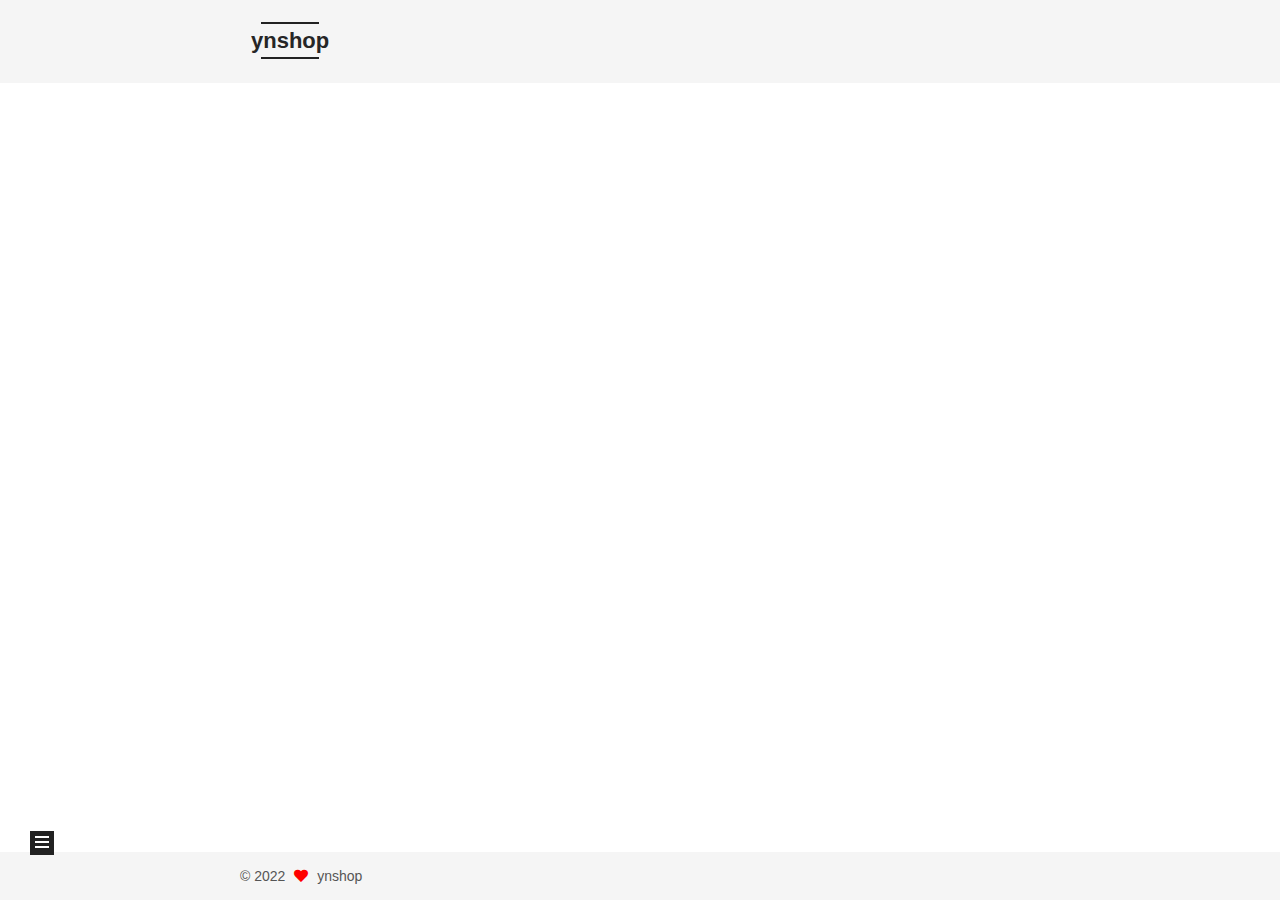
<file: index.html>
<!DOCTYPE html>
<html lang="zh-CN">
<head>
  <meta charset="UTF-8">
<meta name="viewport" content="width=device-width, initial-scale=1, maximum-scale=2">
<meta name="theme-color" content="#222">
<meta name="generator" content="Hexo 6.2.0">
  <link rel="apple-touch-icon" sizes="180x180" href="/images/apple-touch-icon-next.png">
  <link rel="icon" type="image/png" sizes="32x32" href="/images/favicon-32x32-next.png">
  <link rel="icon" type="image/png" sizes="16x16" href="/images/favicon-16x16-next.png">
  <link rel="mask-icon" href="/images/logo.svg" color="#222">

<link rel="stylesheet" href="/css/main.css">


<link rel="stylesheet" href="/lib/font-awesome/css/all.min.css">

<script id="hexo-configurations">
    var NexT = window.NexT || {};
    var CONFIG = {"hostname":"ynshop.github.io","root":"/","scheme":"Mist","version":"7.8.0","exturl":false,"sidebar":{"position":"left","display":"post","padding":18,"offset":12,"onmobile":false},"copycode":{"enable":false,"show_result":false,"style":null},"back2top":{"enable":true,"sidebar":false,"scrollpercent":false},"bookmark":{"enable":false,"color":"#222","save":"auto"},"fancybox":false,"mediumzoom":false,"lazyload":false,"pangu":false,"comments":{"style":"tabs","active":null,"storage":true,"lazyload":false,"nav":null},"algolia":{"hits":{"per_page":10},"labels":{"input_placeholder":"Search for Posts","hits_empty":"We didn't find any results for the search: ${query}","hits_stats":"${hits} results found in ${time} ms"}},"localsearch":{"enable":true,"trigger":"auto","top_n_per_article":1,"unescape":false,"preload":false},"motion":{"enable":true,"async":false,"transition":{"post_block":"fadeIn","post_header":"slideDownIn","post_body":"slideDownIn","coll_header":"slideLeftIn","sidebar":"slideUpIn"}},"path":"search.xml"};
  </script>

  <meta property="og:type" content="website">
<meta property="og:title" content="ynshop">
<meta property="og:url" content="http://ynshop.github.io/index.html">
<meta property="og:site_name" content="ynshop">
<meta property="og:locale" content="zh_CN">
<meta property="article:author" content="ynshop">
<meta name="twitter:card" content="summary">

<link rel="canonical" href="http://ynshop.github.io/">


<script id="page-configurations">
  // https://hexo.io/docs/variables.html
  CONFIG.page = {
    sidebar: "",
    isHome : true,
    isPost : false,
    lang   : 'zh-CN'
  };
</script>

  <title>ynshop</title>
  






  <noscript>
  <style>
  .use-motion .brand,
  .use-motion .menu-item,
  .sidebar-inner,
  .use-motion .post-block,
  .use-motion .pagination,
  .use-motion .comments,
  .use-motion .post-header,
  .use-motion .post-body,
  .use-motion .collection-header { opacity: initial; }

  .use-motion .site-title,
  .use-motion .site-subtitle {
    opacity: initial;
    top: initial;
  }

  .use-motion .logo-line-before i { left: initial; }
  .use-motion .logo-line-after i { right: initial; }
  </style>
</noscript>

</head>

<body itemscope itemtype="http://schema.org/WebPage">
  <div class="container use-motion">
    <div class="headband"></div>

    <header class="header" itemscope itemtype="http://schema.org/WPHeader">
      <div class="header-inner"><div class="site-brand-container">
  <div class="site-nav-toggle">
    <div class="toggle" aria-label="切换导航栏">
      <span class="toggle-line toggle-line-first"></span>
      <span class="toggle-line toggle-line-middle"></span>
      <span class="toggle-line toggle-line-last"></span>
    </div>
  </div>

  <div class="site-meta">

    <a href="/" class="brand" rel="start">
      <span class="logo-line-before"><i></i></span>
      <h1 class="site-title">ynshop</h1>
      <span class="logo-line-after"><i></i></span>
    </a>
  </div>

  <div class="site-nav-right">
    <div class="toggle popup-trigger">
        <i class="fa fa-search fa-fw fa-lg"></i>
    </div>
  </div>
</div>




<nav class="site-nav">
  <ul id="menu" class="main-menu menu">
        <li class="menu-item menu-item-home">

    <a href="/" rel="section"><i class="fa fa-home fa-fw"></i>主页</a>

  </li>
        <li class="menu-item menu-item-about">

    <a href="/about/" rel="section"><i class="fa fa-user fa-fw"></i>关于</a>

  </li>
        <li class="menu-item menu-item-tags">

    <a href="/tags/" rel="section"><i class="fa fa-tags fa-fw"></i>标签<span class="badge">1</span></a>

  </li>
        <li class="menu-item menu-item-archives">

    <a href="/archives/" rel="section"><i class="fa fa-archive fa-fw"></i>归档<span class="badge">1</span></a>

  </li>
      <li class="menu-item menu-item-search">
        <a role="button" class="popup-trigger"><i class="fa fa-search fa-fw"></i>搜索
        </a>
      </li>
  </ul>
</nav>



  <div class="search-pop-overlay">
    <div class="popup search-popup">
        <div class="search-header">
  <span class="search-icon">
    <i class="fa fa-search"></i>
  </span>
  <div class="search-input-container">
    <input autocomplete="off" autocapitalize="off"
           placeholder="搜索..." spellcheck="false"
           type="search" class="search-input">
  </div>
  <span class="popup-btn-close">
    <i class="fa fa-times-circle"></i>
  </span>
</div>
<div id="search-result">
  <div id="no-result">
    <i class="fa fa-spinner fa-pulse fa-5x fa-fw"></i>
  </div>
</div>

    </div>
  </div>

</div>
    </header>

    
  <div class="back-to-top">
    <i class="fa fa-arrow-up"></i>
    <span>0%</span>
  </div>


    <main class="main">
      <div class="main-inner">
        <div class="content-wrap">
          

          <div class="content index posts-expand">
            
      
  
  
  <article itemscope itemtype="http://schema.org/Article" class="post-block" lang="zh-CN">
    <link itemprop="mainEntityOfPage" href="http://ynshop.github.io/2022/08/09/test/">

    <span hidden itemprop="author" itemscope itemtype="http://schema.org/Person">
      <meta itemprop="image" content="/images/avatar.gif">
      <meta itemprop="name" content="ynshop">
      <meta itemprop="description" content="">
    </span>

    <span hidden itemprop="publisher" itemscope itemtype="http://schema.org/Organization">
      <meta itemprop="name" content="ynshop">
    </span>
      <header class="post-header">
        <h2 class="post-title" itemprop="name headline">
          
            <a href="/2022/08/09/test/" class="post-title-link" itemprop="url">test</a>
        </h2>

        <div class="post-meta">
            <span class="post-meta-item">
              <span class="post-meta-item-icon">
                <i class="far fa-calendar"></i>
              </span>
              <span class="post-meta-item-text">发表于</span>
              

              <time title="创建时间：2022-08-09 19:28:04 / 修改时间：19:28:23" itemprop="dateCreated datePublished" datetime="2022-08-09T19:28:04+08:00">2022-08-09</time>
            </span>

          

        </div>
      </header>

    
    
    
    <div class="post-body" itemprop="articleBody">

      
          <p>test</p>

      
    </div>

    
    
    
      <footer class="post-footer">
        <div class="post-eof"></div>
      </footer>
  </article>
  
  
  


  



          </div>
          

<script>
  window.addEventListener('tabs:register', () => {
    let { activeClass } = CONFIG.comments;
    if (CONFIG.comments.storage) {
      activeClass = localStorage.getItem('comments_active') || activeClass;
    }
    if (activeClass) {
      let activeTab = document.querySelector(`a[href="#comment-${activeClass}"]`);
      if (activeTab) {
        activeTab.click();
      }
    }
  });
  if (CONFIG.comments.storage) {
    window.addEventListener('tabs:click', event => {
      if (!event.target.matches('.tabs-comment .tab-content .tab-pane')) return;
      let commentClass = event.target.classList[1];
      localStorage.setItem('comments_active', commentClass);
    });
  }
</script>

        </div>
          
  
  <div class="toggle sidebar-toggle">
    <span class="toggle-line toggle-line-first"></span>
    <span class="toggle-line toggle-line-middle"></span>
    <span class="toggle-line toggle-line-last"></span>
  </div>

  <aside class="sidebar">
    <div class="sidebar-inner">

      <ul class="sidebar-nav motion-element">
        <li class="sidebar-nav-toc">
          文章目录
        </li>
        <li class="sidebar-nav-overview">
          站点概览
        </li>
      </ul>

      <!--noindex-->
      <div class="post-toc-wrap sidebar-panel">
      </div>
      <!--/noindex-->

      <div class="site-overview-wrap sidebar-panel">
        <div class="site-author motion-element" itemprop="author" itemscope itemtype="http://schema.org/Person">
  <p class="site-author-name" itemprop="name">ynshop</p>
  <div class="site-description" itemprop="description"></div>
</div>
<div class="site-state-wrap motion-element">
  <nav class="site-state">
      <div class="site-state-item site-state-posts">
          <a href="/archives/">
        
          <span class="site-state-item-count">1</span>
          <span class="site-state-item-name">日志</span>
        </a>
      </div>
      <div class="site-state-item site-state-tags">
            <a href="/tags/">
          
        <span class="site-state-item-count">1</span>
        <span class="site-state-item-name">标签</span></a>
      </div>
  </nav>
</div>



      </div>

    </div>
  </aside>
  <div id="sidebar-dimmer"></div>


      </div>
    </main>

    <footer class="footer">
      <div class="footer-inner">
        

        

<div class="copyright">
  
  &copy; 
  <span itemprop="copyrightYear">2022</span>
  <span class="with-love">
    <i class="fa fa-heart"></i>
  </span>
  <span class="author" itemprop="copyrightHolder">ynshop</span>
</div>

        








      </div>
    </footer>
  </div>

  
  <script src="/lib/anime.min.js"></script>
  <script src="/lib/velocity/velocity.min.js"></script>
  <script src="/lib/velocity/velocity.ui.min.js"></script>

<script src="/js/utils.js"></script>

<script src="/js/motion.js"></script>


<script src="/js/schemes/muse.js"></script>


<script src="/js/next-boot.js"></script>




  




  
<script src="/js/local-search.js"></script>













  

  

</body>
</html>
</file>
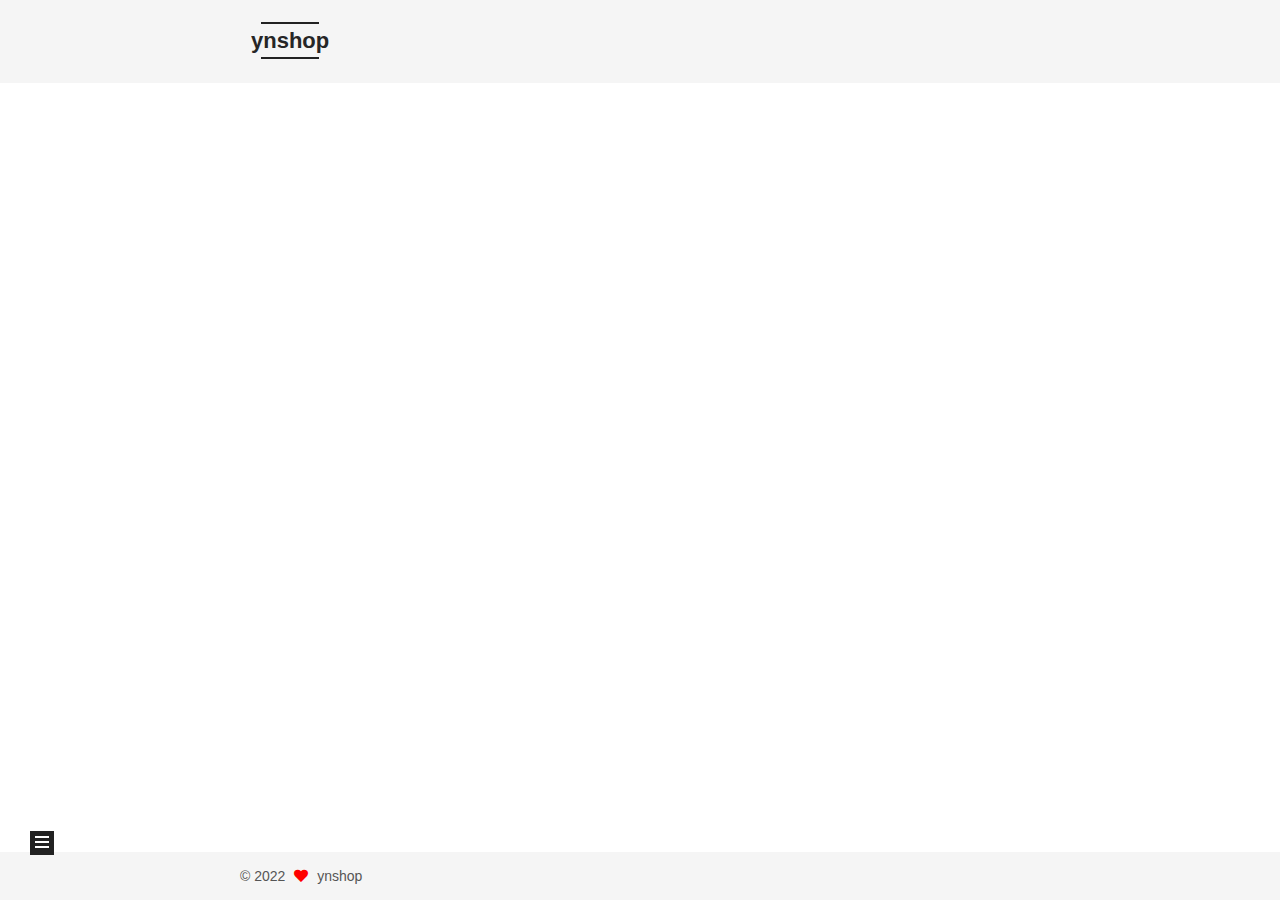
<file: about/index.html>
<!DOCTYPE html>
<html lang="zh-CN">
<head>
  <meta charset="UTF-8">
<meta name="viewport" content="width=device-width, initial-scale=1, maximum-scale=2">
<meta name="theme-color" content="#222">
<meta name="generator" content="Hexo 6.2.0">
  <link rel="apple-touch-icon" sizes="180x180" href="/images/apple-touch-icon-next.png">
  <link rel="icon" type="image/png" sizes="32x32" href="/images/favicon-32x32-next.png">
  <link rel="icon" type="image/png" sizes="16x16" href="/images/favicon-16x16-next.png">
  <link rel="mask-icon" href="/images/logo.svg" color="#222">

<link rel="stylesheet" href="/css/main.css">


<link rel="stylesheet" href="/lib/font-awesome/css/all.min.css">

<script id="hexo-configurations">
    var NexT = window.NexT || {};
    var CONFIG = {"hostname":"ynshop.github.io","root":"/","scheme":"Mist","version":"7.8.0","exturl":false,"sidebar":{"position":"left","display":"post","padding":18,"offset":12,"onmobile":false},"copycode":{"enable":false,"show_result":false,"style":null},"back2top":{"enable":true,"sidebar":false,"scrollpercent":false},"bookmark":{"enable":false,"color":"#222","save":"auto"},"fancybox":false,"mediumzoom":false,"lazyload":false,"pangu":false,"comments":{"style":"tabs","active":null,"storage":true,"lazyload":false,"nav":null},"algolia":{"hits":{"per_page":10},"labels":{"input_placeholder":"Search for Posts","hits_empty":"We didn't find any results for the search: ${query}","hits_stats":"${hits} results found in ${time} ms"}},"localsearch":{"enable":true,"trigger":"auto","top_n_per_article":1,"unescape":false,"preload":false},"motion":{"enable":true,"async":false,"transition":{"post_block":"fadeIn","post_header":"slideDownIn","post_body":"slideDownIn","coll_header":"slideLeftIn","sidebar":"slideUpIn"}},"path":"search.xml"};
  </script>

  <meta property="og:type" content="website">
<meta property="og:title" content="about">
<meta property="og:url" content="http://ynshop.github.io/about/index.html">
<meta property="og:site_name" content="ynshop">
<meta property="og:locale" content="zh_CN">
<meta property="article:published_time" content="2022-08-09T03:03:26.000Z">
<meta property="article:modified_time" content="2022-08-09T03:03:26.508Z">
<meta property="article:author" content="ynshop">
<meta name="twitter:card" content="summary">

<link rel="canonical" href="http://ynshop.github.io/about/">


<script id="page-configurations">
  // https://hexo.io/docs/variables.html
  CONFIG.page = {
    sidebar: "",
    isHome : false,
    isPost : false,
    lang   : 'zh-CN'
  };
</script>

  <title>about | ynshop
</title>
  






  <noscript>
  <style>
  .use-motion .brand,
  .use-motion .menu-item,
  .sidebar-inner,
  .use-motion .post-block,
  .use-motion .pagination,
  .use-motion .comments,
  .use-motion .post-header,
  .use-motion .post-body,
  .use-motion .collection-header { opacity: initial; }

  .use-motion .site-title,
  .use-motion .site-subtitle {
    opacity: initial;
    top: initial;
  }

  .use-motion .logo-line-before i { left: initial; }
  .use-motion .logo-line-after i { right: initial; }
  </style>
</noscript>

</head>

<body itemscope itemtype="http://schema.org/WebPage">
  <div class="container use-motion">
    <div class="headband"></div>

    <header class="header" itemscope itemtype="http://schema.org/WPHeader">
      <div class="header-inner"><div class="site-brand-container">
  <div class="site-nav-toggle">
    <div class="toggle" aria-label="切换导航栏">
      <span class="toggle-line toggle-line-first"></span>
      <span class="toggle-line toggle-line-middle"></span>
      <span class="toggle-line toggle-line-last"></span>
    </div>
  </div>

  <div class="site-meta">

    <a href="/" class="brand" rel="start">
      <span class="logo-line-before"><i></i></span>
      <h1 class="site-title">ynshop</h1>
      <span class="logo-line-after"><i></i></span>
    </a>
  </div>

  <div class="site-nav-right">
    <div class="toggle popup-trigger">
        <i class="fa fa-search fa-fw fa-lg"></i>
    </div>
  </div>
</div>




<nav class="site-nav">
  <ul id="menu" class="main-menu menu">
        <li class="menu-item menu-item-home">

    <a href="/" rel="section"><i class="fa fa-home fa-fw"></i>主页</a>

  </li>
        <li class="menu-item menu-item-about">

    <a href="/about/" rel="section"><i class="fa fa-user fa-fw"></i>关于</a>

  </li>
        <li class="menu-item menu-item-tags">

    <a href="/tags/" rel="section"><i class="fa fa-tags fa-fw"></i>标签<span class="badge">1</span></a>

  </li>
        <li class="menu-item menu-item-archives">

    <a href="/archives/" rel="section"><i class="fa fa-archive fa-fw"></i>归档<span class="badge">1</span></a>

  </li>
      <li class="menu-item menu-item-search">
        <a role="button" class="popup-trigger"><i class="fa fa-search fa-fw"></i>搜索
        </a>
      </li>
  </ul>
</nav>



  <div class="search-pop-overlay">
    <div class="popup search-popup">
        <div class="search-header">
  <span class="search-icon">
    <i class="fa fa-search"></i>
  </span>
  <div class="search-input-container">
    <input autocomplete="off" autocapitalize="off"
           placeholder="搜索..." spellcheck="false"
           type="search" class="search-input">
  </div>
  <span class="popup-btn-close">
    <i class="fa fa-times-circle"></i>
  </span>
</div>
<div id="search-result">
  <div id="no-result">
    <i class="fa fa-spinner fa-pulse fa-5x fa-fw"></i>
  </div>
</div>

    </div>
  </div>

</div>
    </header>

    
  <div class="back-to-top">
    <i class="fa fa-arrow-up"></i>
    <span>0%</span>
  </div>


    <main class="main">
      <div class="main-inner">
        <div class="content-wrap">
          
  
  

          <div class="content page posts-expand">
            

    
    
    
    <div class="post-block" lang="zh-CN">
      <header class="post-header">

<h1 class="post-title" itemprop="name headline">about
</h1>

<div class="post-meta">
  

</div>

</header>

      
      
      
      <div class="post-body">
          
      </div>
      
      
      
    </div>
    

    
    
    


          </div>
          

<script>
  window.addEventListener('tabs:register', () => {
    let { activeClass } = CONFIG.comments;
    if (CONFIG.comments.storage) {
      activeClass = localStorage.getItem('comments_active') || activeClass;
    }
    if (activeClass) {
      let activeTab = document.querySelector(`a[href="#comment-${activeClass}"]`);
      if (activeTab) {
        activeTab.click();
      }
    }
  });
  if (CONFIG.comments.storage) {
    window.addEventListener('tabs:click', event => {
      if (!event.target.matches('.tabs-comment .tab-content .tab-pane')) return;
      let commentClass = event.target.classList[1];
      localStorage.setItem('comments_active', commentClass);
    });
  }
</script>

        </div>
          
  
  <div class="toggle sidebar-toggle">
    <span class="toggle-line toggle-line-first"></span>
    <span class="toggle-line toggle-line-middle"></span>
    <span class="toggle-line toggle-line-last"></span>
  </div>

  <aside class="sidebar">
    <div class="sidebar-inner">

      <ul class="sidebar-nav motion-element">
        <li class="sidebar-nav-toc">
          文章目录
        </li>
        <li class="sidebar-nav-overview">
          站点概览
        </li>
      </ul>

      <!--noindex-->
      <div class="post-toc-wrap sidebar-panel">
      </div>
      <!--/noindex-->

      <div class="site-overview-wrap sidebar-panel">
        <div class="site-author motion-element" itemprop="author" itemscope itemtype="http://schema.org/Person">
  <p class="site-author-name" itemprop="name">ynshop</p>
  <div class="site-description" itemprop="description"></div>
</div>
<div class="site-state-wrap motion-element">
  <nav class="site-state">
      <div class="site-state-item site-state-posts">
          <a href="/archives/">
        
          <span class="site-state-item-count">1</span>
          <span class="site-state-item-name">日志</span>
        </a>
      </div>
      <div class="site-state-item site-state-tags">
            <a href="/tags/">
          
        <span class="site-state-item-count">1</span>
        <span class="site-state-item-name">标签</span></a>
      </div>
  </nav>
</div>



      </div>

    </div>
  </aside>
  <div id="sidebar-dimmer"></div>


      </div>
    </main>

    <footer class="footer">
      <div class="footer-inner">
        

        

<div class="copyright">
  
  &copy; 
  <span itemprop="copyrightYear">2022</span>
  <span class="with-love">
    <i class="fa fa-heart"></i>
  </span>
  <span class="author" itemprop="copyrightHolder">ynshop</span>
</div>

        








      </div>
    </footer>
  </div>

  
  <script src="/lib/anime.min.js"></script>
  <script src="/lib/velocity/velocity.min.js"></script>
  <script src="/lib/velocity/velocity.ui.min.js"></script>

<script src="/js/utils.js"></script>

<script src="/js/motion.js"></script>


<script src="/js/schemes/muse.js"></script>


<script src="/js/next-boot.js"></script>




  




  
<script src="/js/local-search.js"></script>













  

  

</body>
</html>
</file>
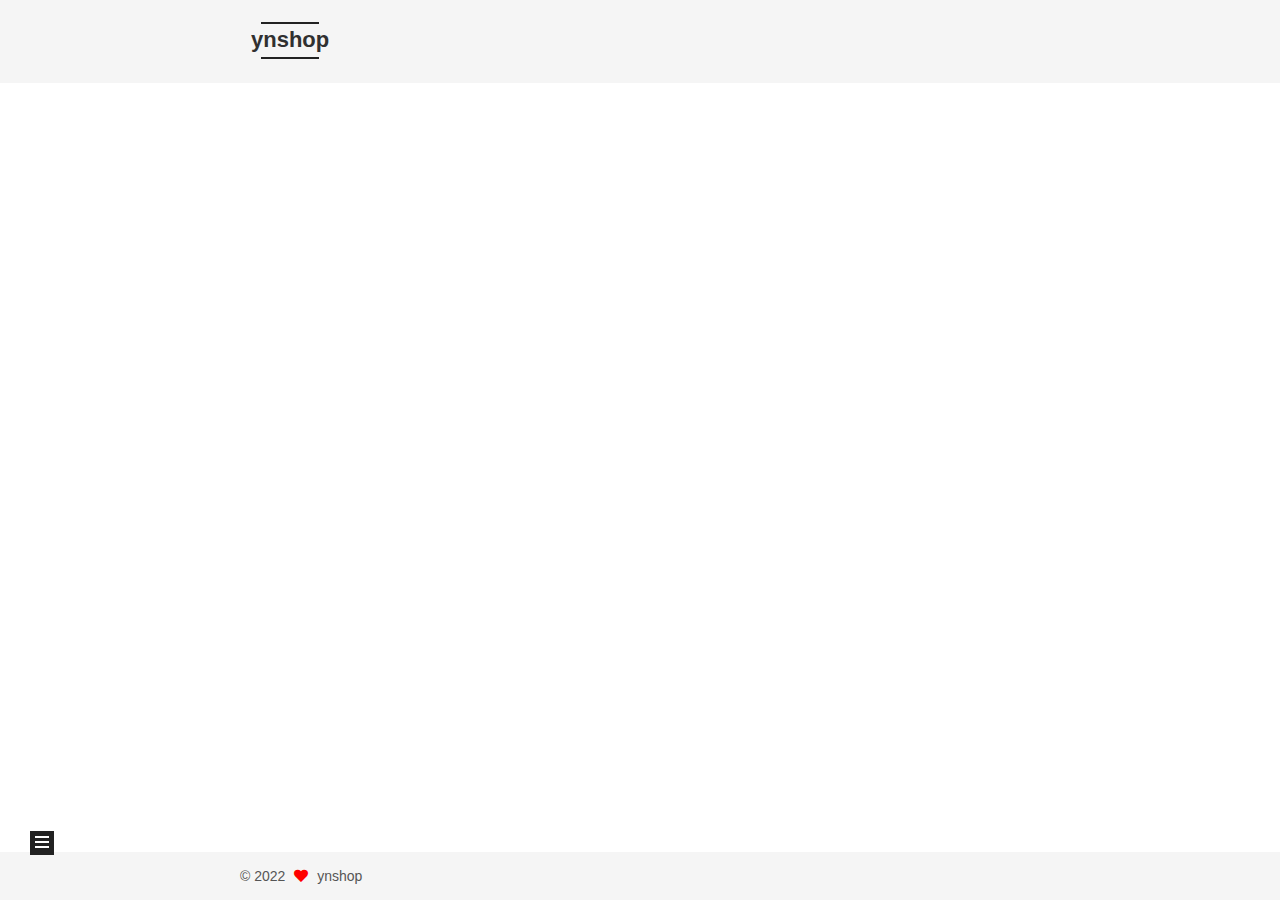
<file: archives/index.html>
<!DOCTYPE html>
<html lang="zh-CN">
<head>
  <meta charset="UTF-8">
<meta name="viewport" content="width=device-width, initial-scale=1, maximum-scale=2">
<meta name="theme-color" content="#222">
<meta name="generator" content="Hexo 6.2.0">
  <link rel="apple-touch-icon" sizes="180x180" href="/images/apple-touch-icon-next.png">
  <link rel="icon" type="image/png" sizes="32x32" href="/images/favicon-32x32-next.png">
  <link rel="icon" type="image/png" sizes="16x16" href="/images/favicon-16x16-next.png">
  <link rel="mask-icon" href="/images/logo.svg" color="#222">

<link rel="stylesheet" href="/css/main.css">


<link rel="stylesheet" href="/lib/font-awesome/css/all.min.css">

<script id="hexo-configurations">
    var NexT = window.NexT || {};
    var CONFIG = {"hostname":"ynshop.github.io","root":"/","scheme":"Mist","version":"7.8.0","exturl":false,"sidebar":{"position":"left","display":"post","padding":18,"offset":12,"onmobile":false},"copycode":{"enable":false,"show_result":false,"style":null},"back2top":{"enable":true,"sidebar":false,"scrollpercent":false},"bookmark":{"enable":false,"color":"#222","save":"auto"},"fancybox":false,"mediumzoom":false,"lazyload":false,"pangu":false,"comments":{"style":"tabs","active":null,"storage":true,"lazyload":false,"nav":null},"algolia":{"hits":{"per_page":10},"labels":{"input_placeholder":"Search for Posts","hits_empty":"We didn't find any results for the search: ${query}","hits_stats":"${hits} results found in ${time} ms"}},"localsearch":{"enable":true,"trigger":"auto","top_n_per_article":1,"unescape":false,"preload":false},"motion":{"enable":true,"async":false,"transition":{"post_block":"fadeIn","post_header":"slideDownIn","post_body":"slideDownIn","coll_header":"slideLeftIn","sidebar":"slideUpIn"}},"path":"search.xml"};
  </script>

  <meta property="og:type" content="website">
<meta property="og:title" content="ynshop">
<meta property="og:url" content="http://ynshop.github.io/archives/index.html">
<meta property="og:site_name" content="ynshop">
<meta property="og:locale" content="zh_CN">
<meta property="article:author" content="ynshop">
<meta name="twitter:card" content="summary">

<link rel="canonical" href="http://ynshop.github.io/archives/">


<script id="page-configurations">
  // https://hexo.io/docs/variables.html
  CONFIG.page = {
    sidebar: "",
    isHome : false,
    isPost : false,
    lang   : 'zh-CN'
  };
</script>

  <title>归档 | ynshop</title>
  






  <noscript>
  <style>
  .use-motion .brand,
  .use-motion .menu-item,
  .sidebar-inner,
  .use-motion .post-block,
  .use-motion .pagination,
  .use-motion .comments,
  .use-motion .post-header,
  .use-motion .post-body,
  .use-motion .collection-header { opacity: initial; }

  .use-motion .site-title,
  .use-motion .site-subtitle {
    opacity: initial;
    top: initial;
  }

  .use-motion .logo-line-before i { left: initial; }
  .use-motion .logo-line-after i { right: initial; }
  </style>
</noscript>

</head>

<body itemscope itemtype="http://schema.org/WebPage">
  <div class="container use-motion">
    <div class="headband"></div>

    <header class="header" itemscope itemtype="http://schema.org/WPHeader">
      <div class="header-inner"><div class="site-brand-container">
  <div class="site-nav-toggle">
    <div class="toggle" aria-label="切换导航栏">
      <span class="toggle-line toggle-line-first"></span>
      <span class="toggle-line toggle-line-middle"></span>
      <span class="toggle-line toggle-line-last"></span>
    </div>
  </div>

  <div class="site-meta">

    <a href="/" class="brand" rel="start">
      <span class="logo-line-before"><i></i></span>
      <h1 class="site-title">ynshop</h1>
      <span class="logo-line-after"><i></i></span>
    </a>
  </div>

  <div class="site-nav-right">
    <div class="toggle popup-trigger">
        <i class="fa fa-search fa-fw fa-lg"></i>
    </div>
  </div>
</div>




<nav class="site-nav">
  <ul id="menu" class="main-menu menu">
        <li class="menu-item menu-item-home">

    <a href="/" rel="section"><i class="fa fa-home fa-fw"></i>主页</a>

  </li>
        <li class="menu-item menu-item-about">

    <a href="/about/" rel="section"><i class="fa fa-user fa-fw"></i>关于</a>

  </li>
        <li class="menu-item menu-item-tags">

    <a href="/tags/" rel="section"><i class="fa fa-tags fa-fw"></i>标签<span class="badge">1</span></a>

  </li>
        <li class="menu-item menu-item-archives">

    <a href="/archives/" rel="section"><i class="fa fa-archive fa-fw"></i>归档<span class="badge">1</span></a>

  </li>
      <li class="menu-item menu-item-search">
        <a role="button" class="popup-trigger"><i class="fa fa-search fa-fw"></i>搜索
        </a>
      </li>
  </ul>
</nav>



  <div class="search-pop-overlay">
    <div class="popup search-popup">
        <div class="search-header">
  <span class="search-icon">
    <i class="fa fa-search"></i>
  </span>
  <div class="search-input-container">
    <input autocomplete="off" autocapitalize="off"
           placeholder="搜索..." spellcheck="false"
           type="search" class="search-input">
  </div>
  <span class="popup-btn-close">
    <i class="fa fa-times-circle"></i>
  </span>
</div>
<div id="search-result">
  <div id="no-result">
    <i class="fa fa-spinner fa-pulse fa-5x fa-fw"></i>
  </div>
</div>

    </div>
  </div>

</div>
    </header>

    
  <div class="back-to-top">
    <i class="fa fa-arrow-up"></i>
    <span>0%</span>
  </div>


    <main class="main">
      <div class="main-inner">
        <div class="content-wrap">
          

          <div class="content archive">
            

  
  
  
  <div class="post-block">
    <div class="posts-collapse">
      <div class="collection-title">
        <span class="collection-header">嗯..! 目前共计 1 篇日志。 继续努力。</span>
      </div>

      
    <div class="collection-year">
      <span class="collection-header">2022</span>
    </div>

  <article itemscope itemtype="http://schema.org/Article">
    <header class="post-header">

      <div class="post-meta">
        <time itemprop="dateCreated"
              datetime="2022-08-09T19:28:04+08:00"
              content="2022-08-09">
          08-09
        </time>
      </div>

      <div class="post-title">
          <a class="post-title-link" href="/2022/08/09/test/" itemprop="url">
            <span itemprop="name">test</span>
          </a>
      </div>

    </header>
  </article>


    </div>
  </div>
  
  
  

  



          </div>
          

<script>
  window.addEventListener('tabs:register', () => {
    let { activeClass } = CONFIG.comments;
    if (CONFIG.comments.storage) {
      activeClass = localStorage.getItem('comments_active') || activeClass;
    }
    if (activeClass) {
      let activeTab = document.querySelector(`a[href="#comment-${activeClass}"]`);
      if (activeTab) {
        activeTab.click();
      }
    }
  });
  if (CONFIG.comments.storage) {
    window.addEventListener('tabs:click', event => {
      if (!event.target.matches('.tabs-comment .tab-content .tab-pane')) return;
      let commentClass = event.target.classList[1];
      localStorage.setItem('comments_active', commentClass);
    });
  }
</script>

        </div>
          
  
  <div class="toggle sidebar-toggle">
    <span class="toggle-line toggle-line-first"></span>
    <span class="toggle-line toggle-line-middle"></span>
    <span class="toggle-line toggle-line-last"></span>
  </div>

  <aside class="sidebar">
    <div class="sidebar-inner">

      <ul class="sidebar-nav motion-element">
        <li class="sidebar-nav-toc">
          文章目录
        </li>
        <li class="sidebar-nav-overview">
          站点概览
        </li>
      </ul>

      <!--noindex-->
      <div class="post-toc-wrap sidebar-panel">
      </div>
      <!--/noindex-->

      <div class="site-overview-wrap sidebar-panel">
        <div class="site-author motion-element" itemprop="author" itemscope itemtype="http://schema.org/Person">
  <p class="site-author-name" itemprop="name">ynshop</p>
  <div class="site-description" itemprop="description"></div>
</div>
<div class="site-state-wrap motion-element">
  <nav class="site-state">
      <div class="site-state-item site-state-posts">
          <a href="/archives/">
        
          <span class="site-state-item-count">1</span>
          <span class="site-state-item-name">日志</span>
        </a>
      </div>
      <div class="site-state-item site-state-tags">
            <a href="/tags/">
          
        <span class="site-state-item-count">1</span>
        <span class="site-state-item-name">标签</span></a>
      </div>
  </nav>
</div>



      </div>

    </div>
  </aside>
  <div id="sidebar-dimmer"></div>


      </div>
    </main>

    <footer class="footer">
      <div class="footer-inner">
        

        

<div class="copyright">
  
  &copy; 
  <span itemprop="copyrightYear">2022</span>
  <span class="with-love">
    <i class="fa fa-heart"></i>
  </span>
  <span class="author" itemprop="copyrightHolder">ynshop</span>
</div>

        








      </div>
    </footer>
  </div>

  
  <script src="/lib/anime.min.js"></script>
  <script src="/lib/velocity/velocity.min.js"></script>
  <script src="/lib/velocity/velocity.ui.min.js"></script>

<script src="/js/utils.js"></script>

<script src="/js/motion.js"></script>


<script src="/js/schemes/muse.js"></script>


<script src="/js/next-boot.js"></script>




  




  
<script src="/js/local-search.js"></script>













  

  

</body>
</html>
</file>
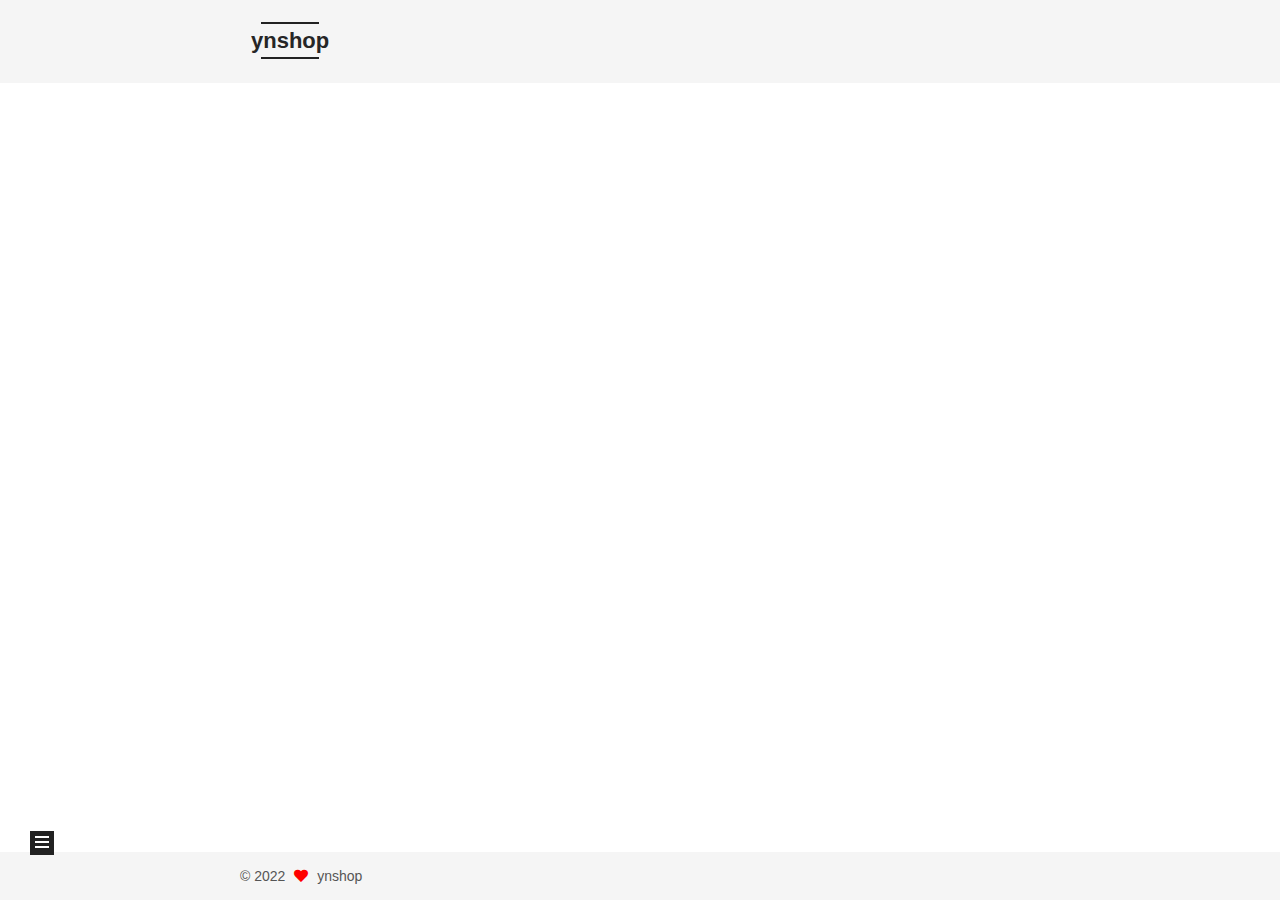
<file: tags/index.html>
<!DOCTYPE html>
<html lang="zh-CN">
<head>
  <meta charset="UTF-8">
<meta name="viewport" content="width=device-width, initial-scale=1, maximum-scale=2">
<meta name="theme-color" content="#222">
<meta name="generator" content="Hexo 6.2.0">
  <link rel="apple-touch-icon" sizes="180x180" href="/images/apple-touch-icon-next.png">
  <link rel="icon" type="image/png" sizes="32x32" href="/images/favicon-32x32-next.png">
  <link rel="icon" type="image/png" sizes="16x16" href="/images/favicon-16x16-next.png">
  <link rel="mask-icon" href="/images/logo.svg" color="#222">

<link rel="stylesheet" href="/css/main.css">


<link rel="stylesheet" href="/lib/font-awesome/css/all.min.css">

<script id="hexo-configurations">
    var NexT = window.NexT || {};
    var CONFIG = {"hostname":"ynshop.github.io","root":"/","scheme":"Mist","version":"7.8.0","exturl":false,"sidebar":{"position":"left","display":"post","padding":18,"offset":12,"onmobile":false},"copycode":{"enable":false,"show_result":false,"style":null},"back2top":{"enable":true,"sidebar":false,"scrollpercent":false},"bookmark":{"enable":false,"color":"#222","save":"auto"},"fancybox":false,"mediumzoom":false,"lazyload":false,"pangu":false,"comments":{"style":"tabs","active":null,"storage":true,"lazyload":false,"nav":null},"algolia":{"hits":{"per_page":10},"labels":{"input_placeholder":"Search for Posts","hits_empty":"We didn't find any results for the search: ${query}","hits_stats":"${hits} results found in ${time} ms"}},"localsearch":{"enable":true,"trigger":"auto","top_n_per_article":1,"unescape":false,"preload":false},"motion":{"enable":true,"async":false,"transition":{"post_block":"fadeIn","post_header":"slideDownIn","post_body":"slideDownIn","coll_header":"slideLeftIn","sidebar":"slideUpIn"}},"path":"search.xml"};
  </script>

  <meta property="og:type" content="website">
<meta property="og:title" content="tags">
<meta property="og:url" content="http://ynshop.github.io/tags/index.html">
<meta property="og:site_name" content="ynshop">
<meta property="og:locale" content="zh_CN">
<meta property="article:published_time" content="2022-08-09T03:04:25.000Z">
<meta property="article:modified_time" content="2022-08-09T03:05:19.163Z">
<meta property="article:author" content="ynshop">
<meta name="twitter:card" content="summary">

<link rel="canonical" href="http://ynshop.github.io/tags/">


<script id="page-configurations">
  // https://hexo.io/docs/variables.html
  CONFIG.page = {
    sidebar: "",
    isHome : false,
    isPost : false,
    lang   : 'zh-CN'
  };
</script>

  <title>tags | ynshop
</title>
  






  <noscript>
  <style>
  .use-motion .brand,
  .use-motion .menu-item,
  .sidebar-inner,
  .use-motion .post-block,
  .use-motion .pagination,
  .use-motion .comments,
  .use-motion .post-header,
  .use-motion .post-body,
  .use-motion .collection-header { opacity: initial; }

  .use-motion .site-title,
  .use-motion .site-subtitle {
    opacity: initial;
    top: initial;
  }

  .use-motion .logo-line-before i { left: initial; }
  .use-motion .logo-line-after i { right: initial; }
  </style>
</noscript>

</head>

<body itemscope itemtype="http://schema.org/WebPage">
  <div class="container use-motion">
    <div class="headband"></div>

    <header class="header" itemscope itemtype="http://schema.org/WPHeader">
      <div class="header-inner"><div class="site-brand-container">
  <div class="site-nav-toggle">
    <div class="toggle" aria-label="切换导航栏">
      <span class="toggle-line toggle-line-first"></span>
      <span class="toggle-line toggle-line-middle"></span>
      <span class="toggle-line toggle-line-last"></span>
    </div>
  </div>

  <div class="site-meta">

    <a href="/" class="brand" rel="start">
      <span class="logo-line-before"><i></i></span>
      <h1 class="site-title">ynshop</h1>
      <span class="logo-line-after"><i></i></span>
    </a>
  </div>

  <div class="site-nav-right">
    <div class="toggle popup-trigger">
        <i class="fa fa-search fa-fw fa-lg"></i>
    </div>
  </div>
</div>




<nav class="site-nav">
  <ul id="menu" class="main-menu menu">
        <li class="menu-item menu-item-home">

    <a href="/" rel="section"><i class="fa fa-home fa-fw"></i>主页</a>

  </li>
        <li class="menu-item menu-item-about">

    <a href="/about/" rel="section"><i class="fa fa-user fa-fw"></i>关于</a>

  </li>
        <li class="menu-item menu-item-tags">

    <a href="/tags/" rel="section"><i class="fa fa-tags fa-fw"></i>标签<span class="badge">0</span></a>

  </li>
        <li class="menu-item menu-item-archives">

    <a href="/archives/" rel="section"><i class="fa fa-archive fa-fw"></i>归档<span class="badge">0</span></a>

  </li>
      <li class="menu-item menu-item-search">
        <a role="button" class="popup-trigger"><i class="fa fa-search fa-fw"></i>搜索
        </a>
      </li>
  </ul>
</nav>



  <div class="search-pop-overlay">
    <div class="popup search-popup">
        <div class="search-header">
  <span class="search-icon">
    <i class="fa fa-search"></i>
  </span>
  <div class="search-input-container">
    <input autocomplete="off" autocapitalize="off"
           placeholder="搜索..." spellcheck="false"
           type="search" class="search-input">
  </div>
  <span class="popup-btn-close">
    <i class="fa fa-times-circle"></i>
  </span>
</div>
<div id="search-result">
  <div id="no-result">
    <i class="fa fa-spinner fa-pulse fa-5x fa-fw"></i>
  </div>
</div>

    </div>
  </div>

</div>
    </header>

    
  <div class="back-to-top">
    <i class="fa fa-arrow-up"></i>
    <span>0%</span>
  </div>


    <main class="main">
      <div class="main-inner">
        <div class="content-wrap">
          
  
  

          <div class="content page posts-expand">
            

    
    
    
    <div class="post-block" lang="zh-CN">
      <header class="post-header">

<h1 class="post-title" itemprop="name headline">tags
</h1>

<div class="post-meta">
  

</div>

</header>

      
      
      
      <div class="post-body">
          <div class="tag-cloud">
            <div class="tag-cloud-title">
              暂无标签
            </div>
            <div class="tag-cloud-tags">
              
            </div>
          </div>
        
      </div>
      
      
      
    </div>
    

    
    
    


          </div>
          

<script>
  window.addEventListener('tabs:register', () => {
    let { activeClass } = CONFIG.comments;
    if (CONFIG.comments.storage) {
      activeClass = localStorage.getItem('comments_active') || activeClass;
    }
    if (activeClass) {
      let activeTab = document.querySelector(`a[href="#comment-${activeClass}"]`);
      if (activeTab) {
        activeTab.click();
      }
    }
  });
  if (CONFIG.comments.storage) {
    window.addEventListener('tabs:click', event => {
      if (!event.target.matches('.tabs-comment .tab-content .tab-pane')) return;
      let commentClass = event.target.classList[1];
      localStorage.setItem('comments_active', commentClass);
    });
  }
</script>

        </div>
          
  
  <div class="toggle sidebar-toggle">
    <span class="toggle-line toggle-line-first"></span>
    <span class="toggle-line toggle-line-middle"></span>
    <span class="toggle-line toggle-line-last"></span>
  </div>

  <aside class="sidebar">
    <div class="sidebar-inner">

      <ul class="sidebar-nav motion-element">
        <li class="sidebar-nav-toc">
          文章目录
        </li>
        <li class="sidebar-nav-overview">
          站点概览
        </li>
      </ul>

      <!--noindex-->
      <div class="post-toc-wrap sidebar-panel">
      </div>
      <!--/noindex-->

      <div class="site-overview-wrap sidebar-panel">
        <div class="site-author motion-element" itemprop="author" itemscope itemtype="http://schema.org/Person">
  <p class="site-author-name" itemprop="name">ynshop</p>
  <div class="site-description" itemprop="description"></div>
</div>
<div class="site-state-wrap motion-element">
  <nav class="site-state">
  </nav>
</div>



      </div>

    </div>
  </aside>
  <div id="sidebar-dimmer"></div>


      </div>
    </main>

    <footer class="footer">
      <div class="footer-inner">
        

        

<div class="copyright">
  
  &copy; 
  <span itemprop="copyrightYear">2022</span>
  <span class="with-love">
    <i class="fa fa-heart"></i>
  </span>
  <span class="author" itemprop="copyrightHolder">ynshop</span>
</div>

        








      </div>
    </footer>
  </div>

  
  <script src="/lib/anime.min.js"></script>
  <script src="/lib/velocity/velocity.min.js"></script>
  <script src="/lib/velocity/velocity.ui.min.js"></script>

<script src="/js/utils.js"></script>

<script src="/js/motion.js"></script>


<script src="/js/schemes/muse.js"></script>


<script src="/js/next-boot.js"></script>




  




  
<script src="/js/local-search.js"></script>













  

  

</body>
</html>
</file>
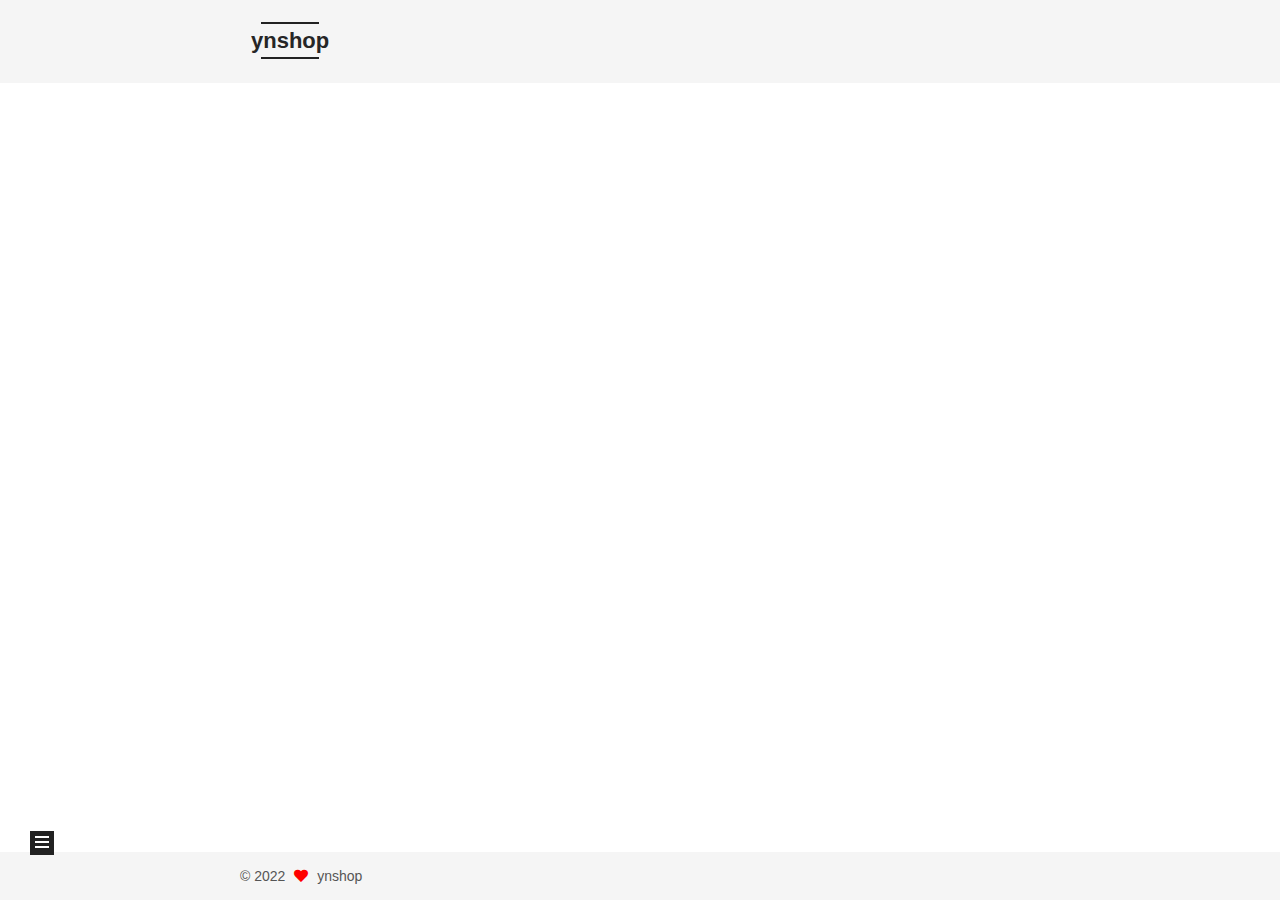
<file: archives/2022/index.html>
<!DOCTYPE html>
<html lang="zh-CN">
<head>
  <meta charset="UTF-8">
<meta name="viewport" content="width=device-width, initial-scale=1, maximum-scale=2">
<meta name="theme-color" content="#222">
<meta name="generator" content="Hexo 6.2.0">
  <link rel="apple-touch-icon" sizes="180x180" href="/images/apple-touch-icon-next.png">
  <link rel="icon" type="image/png" sizes="32x32" href="/images/favicon-32x32-next.png">
  <link rel="icon" type="image/png" sizes="16x16" href="/images/favicon-16x16-next.png">
  <link rel="mask-icon" href="/images/logo.svg" color="#222">

<link rel="stylesheet" href="/css/main.css">


<link rel="stylesheet" href="/lib/font-awesome/css/all.min.css">

<script id="hexo-configurations">
    var NexT = window.NexT || {};
    var CONFIG = {"hostname":"ynshop.github.io","root":"/","scheme":"Mist","version":"7.8.0","exturl":false,"sidebar":{"position":"left","display":"post","padding":18,"offset":12,"onmobile":false},"copycode":{"enable":false,"show_result":false,"style":null},"back2top":{"enable":true,"sidebar":false,"scrollpercent":false},"bookmark":{"enable":false,"color":"#222","save":"auto"},"fancybox":false,"mediumzoom":false,"lazyload":false,"pangu":false,"comments":{"style":"tabs","active":null,"storage":true,"lazyload":false,"nav":null},"algolia":{"hits":{"per_page":10},"labels":{"input_placeholder":"Search for Posts","hits_empty":"We didn't find any results for the search: ${query}","hits_stats":"${hits} results found in ${time} ms"}},"localsearch":{"enable":true,"trigger":"auto","top_n_per_article":1,"unescape":false,"preload":false},"motion":{"enable":true,"async":false,"transition":{"post_block":"fadeIn","post_header":"slideDownIn","post_body":"slideDownIn","coll_header":"slideLeftIn","sidebar":"slideUpIn"}},"path":"search.xml"};
  </script>

  <meta property="og:type" content="website">
<meta property="og:title" content="ynshop">
<meta property="og:url" content="http://ynshop.github.io/archives/2022/index.html">
<meta property="og:site_name" content="ynshop">
<meta property="og:locale" content="zh_CN">
<meta property="article:author" content="ynshop">
<meta name="twitter:card" content="summary">

<link rel="canonical" href="http://ynshop.github.io/archives/2022/">


<script id="page-configurations">
  // https://hexo.io/docs/variables.html
  CONFIG.page = {
    sidebar: "",
    isHome : false,
    isPost : false,
    lang   : 'zh-CN'
  };
</script>

  <title>归档 | ynshop</title>
  






  <noscript>
  <style>
  .use-motion .brand,
  .use-motion .menu-item,
  .sidebar-inner,
  .use-motion .post-block,
  .use-motion .pagination,
  .use-motion .comments,
  .use-motion .post-header,
  .use-motion .post-body,
  .use-motion .collection-header { opacity: initial; }

  .use-motion .site-title,
  .use-motion .site-subtitle {
    opacity: initial;
    top: initial;
  }

  .use-motion .logo-line-before i { left: initial; }
  .use-motion .logo-line-after i { right: initial; }
  </style>
</noscript>

</head>

<body itemscope itemtype="http://schema.org/WebPage">
  <div class="container use-motion">
    <div class="headband"></div>

    <header class="header" itemscope itemtype="http://schema.org/WPHeader">
      <div class="header-inner"><div class="site-brand-container">
  <div class="site-nav-toggle">
    <div class="toggle" aria-label="切换导航栏">
      <span class="toggle-line toggle-line-first"></span>
      <span class="toggle-line toggle-line-middle"></span>
      <span class="toggle-line toggle-line-last"></span>
    </div>
  </div>

  <div class="site-meta">

    <a href="/" class="brand" rel="start">
      <span class="logo-line-before"><i></i></span>
      <h1 class="site-title">ynshop</h1>
      <span class="logo-line-after"><i></i></span>
    </a>
  </div>

  <div class="site-nav-right">
    <div class="toggle popup-trigger">
        <i class="fa fa-search fa-fw fa-lg"></i>
    </div>
  </div>
</div>




<nav class="site-nav">
  <ul id="menu" class="main-menu menu">
        <li class="menu-item menu-item-home">

    <a href="/" rel="section"><i class="fa fa-home fa-fw"></i>主页</a>

  </li>
        <li class="menu-item menu-item-about">

    <a href="/about/" rel="section"><i class="fa fa-user fa-fw"></i>关于</a>

  </li>
        <li class="menu-item menu-item-tags">

    <a href="/tags/" rel="section"><i class="fa fa-tags fa-fw"></i>标签<span class="badge">1</span></a>

  </li>
        <li class="menu-item menu-item-archives">

    <a href="/archives/" rel="section"><i class="fa fa-archive fa-fw"></i>归档<span class="badge">1</span></a>

  </li>
      <li class="menu-item menu-item-search">
        <a role="button" class="popup-trigger"><i class="fa fa-search fa-fw"></i>搜索
        </a>
      </li>
  </ul>
</nav>



  <div class="search-pop-overlay">
    <div class="popup search-popup">
        <div class="search-header">
  <span class="search-icon">
    <i class="fa fa-search"></i>
  </span>
  <div class="search-input-container">
    <input autocomplete="off" autocapitalize="off"
           placeholder="搜索..." spellcheck="false"
           type="search" class="search-input">
  </div>
  <span class="popup-btn-close">
    <i class="fa fa-times-circle"></i>
  </span>
</div>
<div id="search-result">
  <div id="no-result">
    <i class="fa fa-spinner fa-pulse fa-5x fa-fw"></i>
  </div>
</div>

    </div>
  </div>

</div>
    </header>

    
  <div class="back-to-top">
    <i class="fa fa-arrow-up"></i>
    <span>0%</span>
  </div>


    <main class="main">
      <div class="main-inner">
        <div class="content-wrap">
          

          <div class="content archive">
            

  
  
  
  <div class="post-block">
    <div class="posts-collapse">
      <div class="collection-title">
        <span class="collection-header">嗯..! 目前共计 1 篇日志。 继续努力。</span>
      </div>

      
    <div class="collection-year">
      <span class="collection-header">2022</span>
    </div>

  <article itemscope itemtype="http://schema.org/Article">
    <header class="post-header">

      <div class="post-meta">
        <time itemprop="dateCreated"
              datetime="2022-08-09T19:28:04+08:00"
              content="2022-08-09">
          08-09
        </time>
      </div>

      <div class="post-title">
          <a class="post-title-link" href="/2022/08/09/test/" itemprop="url">
            <span itemprop="name">test</span>
          </a>
      </div>

    </header>
  </article>


    </div>
  </div>
  
  
  

  



          </div>
          

<script>
  window.addEventListener('tabs:register', () => {
    let { activeClass } = CONFIG.comments;
    if (CONFIG.comments.storage) {
      activeClass = localStorage.getItem('comments_active') || activeClass;
    }
    if (activeClass) {
      let activeTab = document.querySelector(`a[href="#comment-${activeClass}"]`);
      if (activeTab) {
        activeTab.click();
      }
    }
  });
  if (CONFIG.comments.storage) {
    window.addEventListener('tabs:click', event => {
      if (!event.target.matches('.tabs-comment .tab-content .tab-pane')) return;
      let commentClass = event.target.classList[1];
      localStorage.setItem('comments_active', commentClass);
    });
  }
</script>

        </div>
          
  
  <div class="toggle sidebar-toggle">
    <span class="toggle-line toggle-line-first"></span>
    <span class="toggle-line toggle-line-middle"></span>
    <span class="toggle-line toggle-line-last"></span>
  </div>

  <aside class="sidebar">
    <div class="sidebar-inner">

      <ul class="sidebar-nav motion-element">
        <li class="sidebar-nav-toc">
          文章目录
        </li>
        <li class="sidebar-nav-overview">
          站点概览
        </li>
      </ul>

      <!--noindex-->
      <div class="post-toc-wrap sidebar-panel">
      </div>
      <!--/noindex-->

      <div class="site-overview-wrap sidebar-panel">
        <div class="site-author motion-element" itemprop="author" itemscope itemtype="http://schema.org/Person">
  <p class="site-author-name" itemprop="name">ynshop</p>
  <div class="site-description" itemprop="description"></div>
</div>
<div class="site-state-wrap motion-element">
  <nav class="site-state">
      <div class="site-state-item site-state-posts">
          <a href="/archives/">
        
          <span class="site-state-item-count">1</span>
          <span class="site-state-item-name">日志</span>
        </a>
      </div>
      <div class="site-state-item site-state-tags">
            <a href="/tags/">
          
        <span class="site-state-item-count">1</span>
        <span class="site-state-item-name">标签</span></a>
      </div>
  </nav>
</div>



      </div>

    </div>
  </aside>
  <div id="sidebar-dimmer"></div>


      </div>
    </main>

    <footer class="footer">
      <div class="footer-inner">
        

        

<div class="copyright">
  
  &copy; 
  <span itemprop="copyrightYear">2022</span>
  <span class="with-love">
    <i class="fa fa-heart"></i>
  </span>
  <span class="author" itemprop="copyrightHolder">ynshop</span>
</div>

        








      </div>
    </footer>
  </div>

  
  <script src="/lib/anime.min.js"></script>
  <script src="/lib/velocity/velocity.min.js"></script>
  <script src="/lib/velocity/velocity.ui.min.js"></script>

<script src="/js/utils.js"></script>

<script src="/js/motion.js"></script>


<script src="/js/schemes/muse.js"></script>


<script src="/js/next-boot.js"></script>




  




  
<script src="/js/local-search.js"></script>













  

  

</body>
</html>
</file>
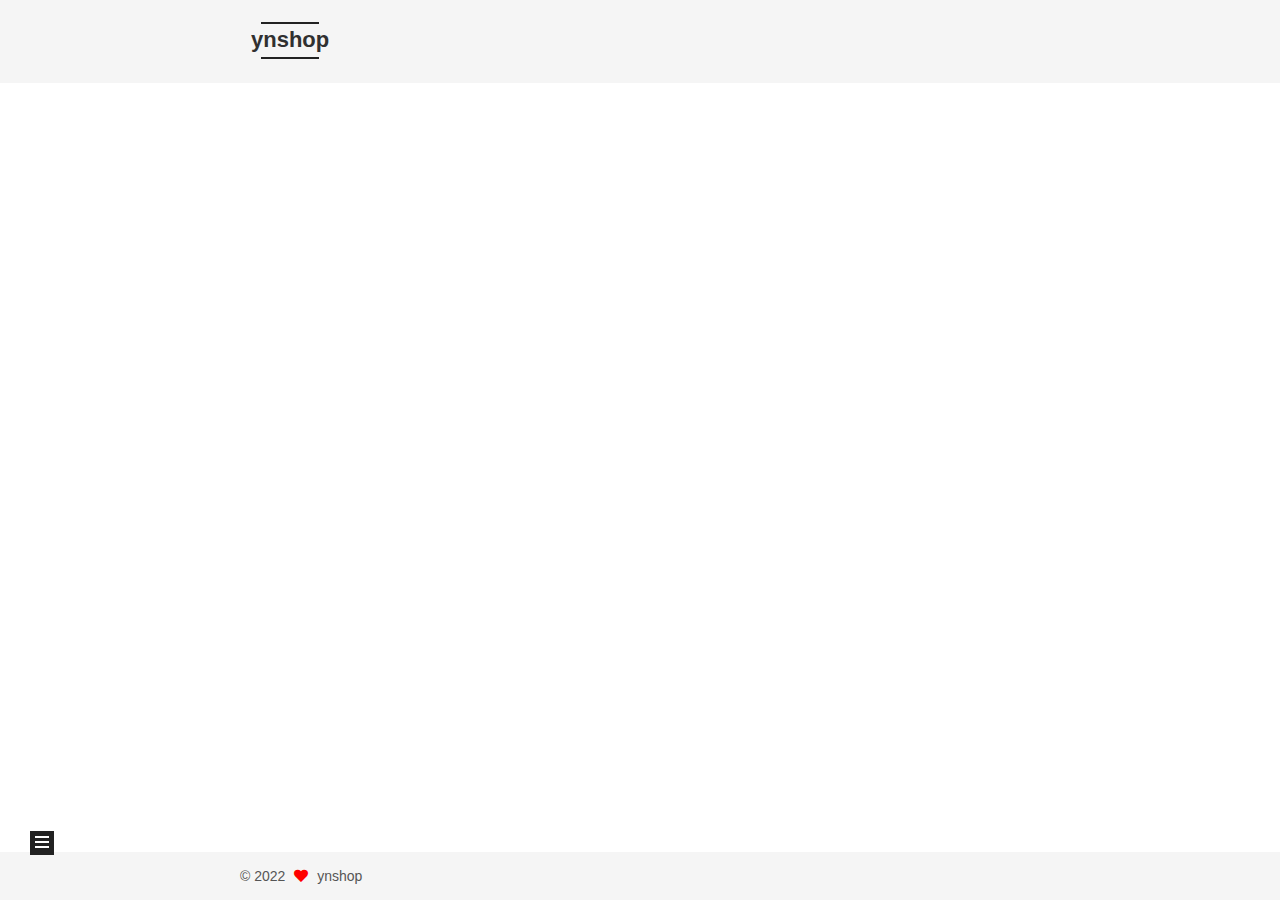
<file: tags/test/index.html>
<!DOCTYPE html>
<html lang="zh-CN">
<head>
  <meta charset="UTF-8">
<meta name="viewport" content="width=device-width, initial-scale=1, maximum-scale=2">
<meta name="theme-color" content="#222">
<meta name="generator" content="Hexo 6.2.0">
  <link rel="apple-touch-icon" sizes="180x180" href="/images/apple-touch-icon-next.png">
  <link rel="icon" type="image/png" sizes="32x32" href="/images/favicon-32x32-next.png">
  <link rel="icon" type="image/png" sizes="16x16" href="/images/favicon-16x16-next.png">
  <link rel="mask-icon" href="/images/logo.svg" color="#222">

<link rel="stylesheet" href="/css/main.css">


<link rel="stylesheet" href="/lib/font-awesome/css/all.min.css">

<script id="hexo-configurations">
    var NexT = window.NexT || {};
    var CONFIG = {"hostname":"ynshop.github.io","root":"/","scheme":"Mist","version":"7.8.0","exturl":false,"sidebar":{"position":"left","display":"post","padding":18,"offset":12,"onmobile":false},"copycode":{"enable":false,"show_result":false,"style":null},"back2top":{"enable":true,"sidebar":false,"scrollpercent":false},"bookmark":{"enable":false,"color":"#222","save":"auto"},"fancybox":false,"mediumzoom":false,"lazyload":false,"pangu":false,"comments":{"style":"tabs","active":null,"storage":true,"lazyload":false,"nav":null},"algolia":{"hits":{"per_page":10},"labels":{"input_placeholder":"Search for Posts","hits_empty":"We didn't find any results for the search: ${query}","hits_stats":"${hits} results found in ${time} ms"}},"localsearch":{"enable":true,"trigger":"auto","top_n_per_article":1,"unescape":false,"preload":false},"motion":{"enable":true,"async":false,"transition":{"post_block":"fadeIn","post_header":"slideDownIn","post_body":"slideDownIn","coll_header":"slideLeftIn","sidebar":"slideUpIn"}},"path":"search.xml"};
  </script>

  <meta property="og:type" content="website">
<meta property="og:title" content="ynshop">
<meta property="og:url" content="http://ynshop.github.io/tags/test/index.html">
<meta property="og:site_name" content="ynshop">
<meta property="og:locale" content="zh_CN">
<meta property="article:author" content="ynshop">
<meta name="twitter:card" content="summary">

<link rel="canonical" href="http://ynshop.github.io/tags/test/">


<script id="page-configurations">
  // https://hexo.io/docs/variables.html
  CONFIG.page = {
    sidebar: "",
    isHome : false,
    isPost : false,
    lang   : 'zh-CN'
  };
</script>

  <title>标签: test | ynshop</title>
  






  <noscript>
  <style>
  .use-motion .brand,
  .use-motion .menu-item,
  .sidebar-inner,
  .use-motion .post-block,
  .use-motion .pagination,
  .use-motion .comments,
  .use-motion .post-header,
  .use-motion .post-body,
  .use-motion .collection-header { opacity: initial; }

  .use-motion .site-title,
  .use-motion .site-subtitle {
    opacity: initial;
    top: initial;
  }

  .use-motion .logo-line-before i { left: initial; }
  .use-motion .logo-line-after i { right: initial; }
  </style>
</noscript>

</head>

<body itemscope itemtype="http://schema.org/WebPage">
  <div class="container use-motion">
    <div class="headband"></div>

    <header class="header" itemscope itemtype="http://schema.org/WPHeader">
      <div class="header-inner"><div class="site-brand-container">
  <div class="site-nav-toggle">
    <div class="toggle" aria-label="切换导航栏">
      <span class="toggle-line toggle-line-first"></span>
      <span class="toggle-line toggle-line-middle"></span>
      <span class="toggle-line toggle-line-last"></span>
    </div>
  </div>

  <div class="site-meta">

    <a href="/" class="brand" rel="start">
      <span class="logo-line-before"><i></i></span>
      <h1 class="site-title">ynshop</h1>
      <span class="logo-line-after"><i></i></span>
    </a>
  </div>

  <div class="site-nav-right">
    <div class="toggle popup-trigger">
        <i class="fa fa-search fa-fw fa-lg"></i>
    </div>
  </div>
</div>




<nav class="site-nav">
  <ul id="menu" class="main-menu menu">
        <li class="menu-item menu-item-home">

    <a href="/" rel="section"><i class="fa fa-home fa-fw"></i>主页</a>

  </li>
        <li class="menu-item menu-item-about">

    <a href="/about/" rel="section"><i class="fa fa-user fa-fw"></i>关于</a>

  </li>
        <li class="menu-item menu-item-tags">

    <a href="/tags/" rel="section"><i class="fa fa-tags fa-fw"></i>标签<span class="badge">1</span></a>

  </li>
        <li class="menu-item menu-item-archives">

    <a href="/archives/" rel="section"><i class="fa fa-archive fa-fw"></i>归档<span class="badge">1</span></a>

  </li>
      <li class="menu-item menu-item-search">
        <a role="button" class="popup-trigger"><i class="fa fa-search fa-fw"></i>搜索
        </a>
      </li>
  </ul>
</nav>



  <div class="search-pop-overlay">
    <div class="popup search-popup">
        <div class="search-header">
  <span class="search-icon">
    <i class="fa fa-search"></i>
  </span>
  <div class="search-input-container">
    <input autocomplete="off" autocapitalize="off"
           placeholder="搜索..." spellcheck="false"
           type="search" class="search-input">
  </div>
  <span class="popup-btn-close">
    <i class="fa fa-times-circle"></i>
  </span>
</div>
<div id="search-result">
  <div id="no-result">
    <i class="fa fa-spinner fa-pulse fa-5x fa-fw"></i>
  </div>
</div>

    </div>
  </div>

</div>
    </header>

    
  <div class="back-to-top">
    <i class="fa fa-arrow-up"></i>
    <span>0%</span>
  </div>


    <main class="main">
      <div class="main-inner">
        <div class="content-wrap">
          

          <div class="content tag">
            

  
  
  
  <div class="post-block">
    <div class="posts-collapse">
      <div class="collection-title">
        <h2 class="collection-header">test
          <small>标签</small>
        </h2>
      </div>

      
    <div class="collection-year">
      <span class="collection-header">2022</span>
    </div>

  <article itemscope itemtype="http://schema.org/Article">
    <header class="post-header">

      <div class="post-meta">
        <time itemprop="dateCreated"
              datetime="2022-08-09T19:28:04+08:00"
              content="2022-08-09">
          08-09
        </time>
      </div>

      <div class="post-title">
          <a class="post-title-link" href="/2022/08/09/test/" itemprop="url">
            <span itemprop="name">test</span>
          </a>
      </div>

    </header>
  </article>

    </div>
  </div>
  
  
  

  



          </div>
          

<script>
  window.addEventListener('tabs:register', () => {
    let { activeClass } = CONFIG.comments;
    if (CONFIG.comments.storage) {
      activeClass = localStorage.getItem('comments_active') || activeClass;
    }
    if (activeClass) {
      let activeTab = document.querySelector(`a[href="#comment-${activeClass}"]`);
      if (activeTab) {
        activeTab.click();
      }
    }
  });
  if (CONFIG.comments.storage) {
    window.addEventListener('tabs:click', event => {
      if (!event.target.matches('.tabs-comment .tab-content .tab-pane')) return;
      let commentClass = event.target.classList[1];
      localStorage.setItem('comments_active', commentClass);
    });
  }
</script>

        </div>
          
  
  <div class="toggle sidebar-toggle">
    <span class="toggle-line toggle-line-first"></span>
    <span class="toggle-line toggle-line-middle"></span>
    <span class="toggle-line toggle-line-last"></span>
  </div>

  <aside class="sidebar">
    <div class="sidebar-inner">

      <ul class="sidebar-nav motion-element">
        <li class="sidebar-nav-toc">
          文章目录
        </li>
        <li class="sidebar-nav-overview">
          站点概览
        </li>
      </ul>

      <!--noindex-->
      <div class="post-toc-wrap sidebar-panel">
      </div>
      <!--/noindex-->

      <div class="site-overview-wrap sidebar-panel">
        <div class="site-author motion-element" itemprop="author" itemscope itemtype="http://schema.org/Person">
  <p class="site-author-name" itemprop="name">ynshop</p>
  <div class="site-description" itemprop="description"></div>
</div>
<div class="site-state-wrap motion-element">
  <nav class="site-state">
      <div class="site-state-item site-state-posts">
          <a href="/archives/">
        
          <span class="site-state-item-count">1</span>
          <span class="site-state-item-name">日志</span>
        </a>
      </div>
      <div class="site-state-item site-state-tags">
            <a href="/tags/">
          
        <span class="site-state-item-count">1</span>
        <span class="site-state-item-name">标签</span></a>
      </div>
  </nav>
</div>



      </div>

    </div>
  </aside>
  <div id="sidebar-dimmer"></div>


      </div>
    </main>

    <footer class="footer">
      <div class="footer-inner">
        

        

<div class="copyright">
  
  &copy; 
  <span itemprop="copyrightYear">2022</span>
  <span class="with-love">
    <i class="fa fa-heart"></i>
  </span>
  <span class="author" itemprop="copyrightHolder">ynshop</span>
</div>

        








      </div>
    </footer>
  </div>

  
  <script src="/lib/anime.min.js"></script>
  <script src="/lib/velocity/velocity.min.js"></script>
  <script src="/lib/velocity/velocity.ui.min.js"></script>

<script src="/js/utils.js"></script>

<script src="/js/motion.js"></script>


<script src="/js/schemes/muse.js"></script>


<script src="/js/next-boot.js"></script>




  




  
<script src="/js/local-search.js"></script>













  

  

</body>
</html>
</file>
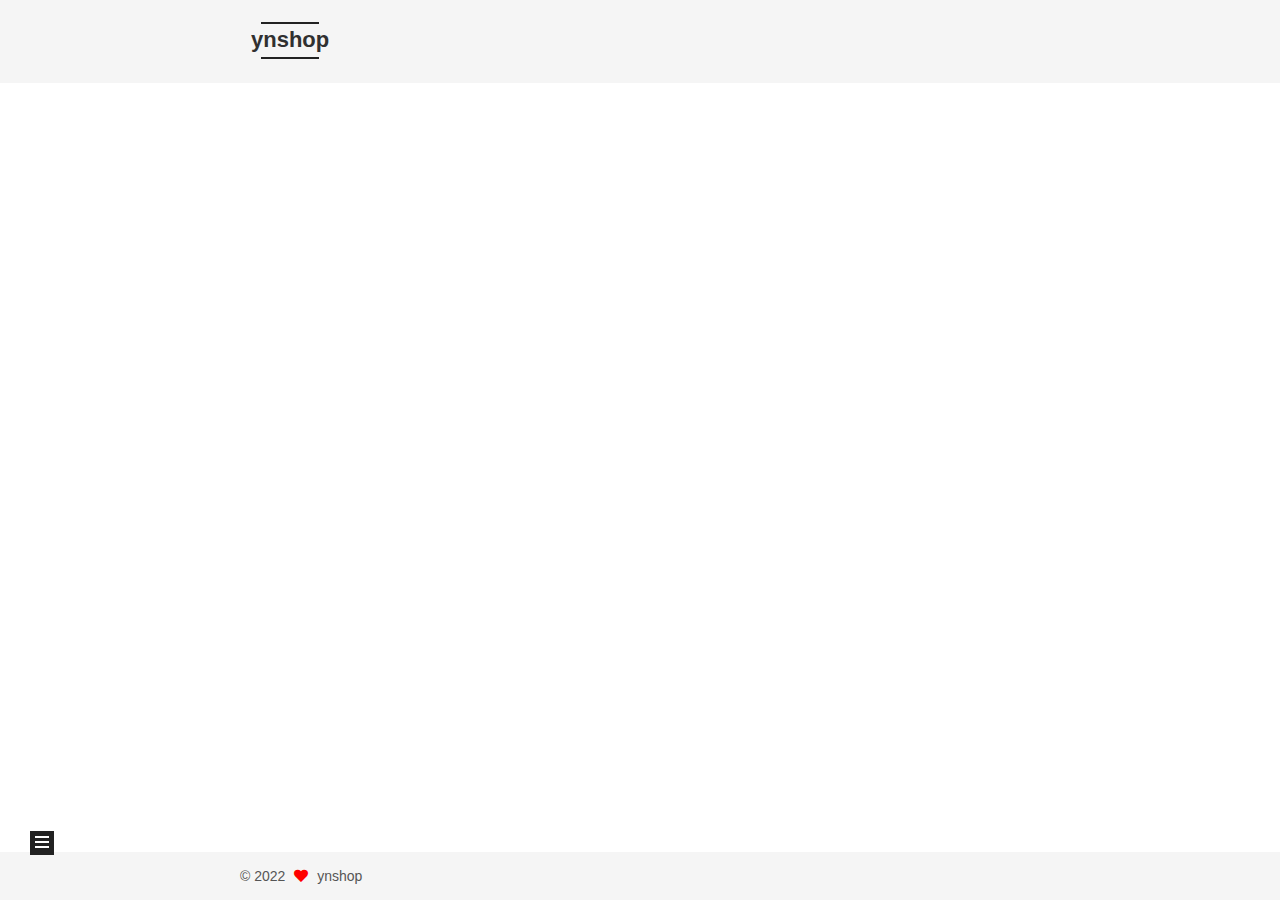
<file: archives/2022/08/index.html>
<!DOCTYPE html>
<html lang="zh-CN">
<head>
  <meta charset="UTF-8">
<meta name="viewport" content="width=device-width, initial-scale=1, maximum-scale=2">
<meta name="theme-color" content="#222">
<meta name="generator" content="Hexo 6.2.0">
  <link rel="apple-touch-icon" sizes="180x180" href="/images/apple-touch-icon-next.png">
  <link rel="icon" type="image/png" sizes="32x32" href="/images/favicon-32x32-next.png">
  <link rel="icon" type="image/png" sizes="16x16" href="/images/favicon-16x16-next.png">
  <link rel="mask-icon" href="/images/logo.svg" color="#222">

<link rel="stylesheet" href="/css/main.css">


<link rel="stylesheet" href="/lib/font-awesome/css/all.min.css">

<script id="hexo-configurations">
    var NexT = window.NexT || {};
    var CONFIG = {"hostname":"ynshop.github.io","root":"/","scheme":"Mist","version":"7.8.0","exturl":false,"sidebar":{"position":"left","display":"post","padding":18,"offset":12,"onmobile":false},"copycode":{"enable":false,"show_result":false,"style":null},"back2top":{"enable":true,"sidebar":false,"scrollpercent":false},"bookmark":{"enable":false,"color":"#222","save":"auto"},"fancybox":false,"mediumzoom":false,"lazyload":false,"pangu":false,"comments":{"style":"tabs","active":null,"storage":true,"lazyload":false,"nav":null},"algolia":{"hits":{"per_page":10},"labels":{"input_placeholder":"Search for Posts","hits_empty":"We didn't find any results for the search: ${query}","hits_stats":"${hits} results found in ${time} ms"}},"localsearch":{"enable":true,"trigger":"auto","top_n_per_article":1,"unescape":false,"preload":false},"motion":{"enable":true,"async":false,"transition":{"post_block":"fadeIn","post_header":"slideDownIn","post_body":"slideDownIn","coll_header":"slideLeftIn","sidebar":"slideUpIn"}},"path":"search.xml"};
  </script>

  <meta property="og:type" content="website">
<meta property="og:title" content="ynshop">
<meta property="og:url" content="http://ynshop.github.io/archives/2022/08/index.html">
<meta property="og:site_name" content="ynshop">
<meta property="og:locale" content="zh_CN">
<meta property="article:author" content="ynshop">
<meta name="twitter:card" content="summary">

<link rel="canonical" href="http://ynshop.github.io/archives/2022/08/">


<script id="page-configurations">
  // https://hexo.io/docs/variables.html
  CONFIG.page = {
    sidebar: "",
    isHome : false,
    isPost : false,
    lang   : 'zh-CN'
  };
</script>

  <title>归档 | ynshop</title>
  






  <noscript>
  <style>
  .use-motion .brand,
  .use-motion .menu-item,
  .sidebar-inner,
  .use-motion .post-block,
  .use-motion .pagination,
  .use-motion .comments,
  .use-motion .post-header,
  .use-motion .post-body,
  .use-motion .collection-header { opacity: initial; }

  .use-motion .site-title,
  .use-motion .site-subtitle {
    opacity: initial;
    top: initial;
  }

  .use-motion .logo-line-before i { left: initial; }
  .use-motion .logo-line-after i { right: initial; }
  </style>
</noscript>

</head>

<body itemscope itemtype="http://schema.org/WebPage">
  <div class="container use-motion">
    <div class="headband"></div>

    <header class="header" itemscope itemtype="http://schema.org/WPHeader">
      <div class="header-inner"><div class="site-brand-container">
  <div class="site-nav-toggle">
    <div class="toggle" aria-label="切换导航栏">
      <span class="toggle-line toggle-line-first"></span>
      <span class="toggle-line toggle-line-middle"></span>
      <span class="toggle-line toggle-line-last"></span>
    </div>
  </div>

  <div class="site-meta">

    <a href="/" class="brand" rel="start">
      <span class="logo-line-before"><i></i></span>
      <h1 class="site-title">ynshop</h1>
      <span class="logo-line-after"><i></i></span>
    </a>
  </div>

  <div class="site-nav-right">
    <div class="toggle popup-trigger">
        <i class="fa fa-search fa-fw fa-lg"></i>
    </div>
  </div>
</div>




<nav class="site-nav">
  <ul id="menu" class="main-menu menu">
        <li class="menu-item menu-item-home">

    <a href="/" rel="section"><i class="fa fa-home fa-fw"></i>主页</a>

  </li>
        <li class="menu-item menu-item-about">

    <a href="/about/" rel="section"><i class="fa fa-user fa-fw"></i>关于</a>

  </li>
        <li class="menu-item menu-item-tags">

    <a href="/tags/" rel="section"><i class="fa fa-tags fa-fw"></i>标签<span class="badge">1</span></a>

  </li>
        <li class="menu-item menu-item-archives">

    <a href="/archives/" rel="section"><i class="fa fa-archive fa-fw"></i>归档<span class="badge">1</span></a>

  </li>
      <li class="menu-item menu-item-search">
        <a role="button" class="popup-trigger"><i class="fa fa-search fa-fw"></i>搜索
        </a>
      </li>
  </ul>
</nav>



  <div class="search-pop-overlay">
    <div class="popup search-popup">
        <div class="search-header">
  <span class="search-icon">
    <i class="fa fa-search"></i>
  </span>
  <div class="search-input-container">
    <input autocomplete="off" autocapitalize="off"
           placeholder="搜索..." spellcheck="false"
           type="search" class="search-input">
  </div>
  <span class="popup-btn-close">
    <i class="fa fa-times-circle"></i>
  </span>
</div>
<div id="search-result">
  <div id="no-result">
    <i class="fa fa-spinner fa-pulse fa-5x fa-fw"></i>
  </div>
</div>

    </div>
  </div>

</div>
    </header>

    
  <div class="back-to-top">
    <i class="fa fa-arrow-up"></i>
    <span>0%</span>
  </div>


    <main class="main">
      <div class="main-inner">
        <div class="content-wrap">
          

          <div class="content archive">
            

  
  
  
  <div class="post-block">
    <div class="posts-collapse">
      <div class="collection-title">
        <span class="collection-header">嗯..! 目前共计 1 篇日志。 继续努力。</span>
      </div>

      
    <div class="collection-year">
      <span class="collection-header">2022</span>
    </div>

  <article itemscope itemtype="http://schema.org/Article">
    <header class="post-header">

      <div class="post-meta">
        <time itemprop="dateCreated"
              datetime="2022-08-09T19:28:04+08:00"
              content="2022-08-09">
          08-09
        </time>
      </div>

      <div class="post-title">
          <a class="post-title-link" href="/2022/08/09/test/" itemprop="url">
            <span itemprop="name">test</span>
          </a>
      </div>

    </header>
  </article>


    </div>
  </div>
  
  
  

  



          </div>
          

<script>
  window.addEventListener('tabs:register', () => {
    let { activeClass } = CONFIG.comments;
    if (CONFIG.comments.storage) {
      activeClass = localStorage.getItem('comments_active') || activeClass;
    }
    if (activeClass) {
      let activeTab = document.querySelector(`a[href="#comment-${activeClass}"]`);
      if (activeTab) {
        activeTab.click();
      }
    }
  });
  if (CONFIG.comments.storage) {
    window.addEventListener('tabs:click', event => {
      if (!event.target.matches('.tabs-comment .tab-content .tab-pane')) return;
      let commentClass = event.target.classList[1];
      localStorage.setItem('comments_active', commentClass);
    });
  }
</script>

        </div>
          
  
  <div class="toggle sidebar-toggle">
    <span class="toggle-line toggle-line-first"></span>
    <span class="toggle-line toggle-line-middle"></span>
    <span class="toggle-line toggle-line-last"></span>
  </div>

  <aside class="sidebar">
    <div class="sidebar-inner">

      <ul class="sidebar-nav motion-element">
        <li class="sidebar-nav-toc">
          文章目录
        </li>
        <li class="sidebar-nav-overview">
          站点概览
        </li>
      </ul>

      <!--noindex-->
      <div class="post-toc-wrap sidebar-panel">
      </div>
      <!--/noindex-->

      <div class="site-overview-wrap sidebar-panel">
        <div class="site-author motion-element" itemprop="author" itemscope itemtype="http://schema.org/Person">
  <p class="site-author-name" itemprop="name">ynshop</p>
  <div class="site-description" itemprop="description"></div>
</div>
<div class="site-state-wrap motion-element">
  <nav class="site-state">
      <div class="site-state-item site-state-posts">
          <a href="/archives/">
        
          <span class="site-state-item-count">1</span>
          <span class="site-state-item-name">日志</span>
        </a>
      </div>
      <div class="site-state-item site-state-tags">
            <a href="/tags/">
          
        <span class="site-state-item-count">1</span>
        <span class="site-state-item-name">标签</span></a>
      </div>
  </nav>
</div>



      </div>

    </div>
  </aside>
  <div id="sidebar-dimmer"></div>


      </div>
    </main>

    <footer class="footer">
      <div class="footer-inner">
        

        

<div class="copyright">
  
  &copy; 
  <span itemprop="copyrightYear">2022</span>
  <span class="with-love">
    <i class="fa fa-heart"></i>
  </span>
  <span class="author" itemprop="copyrightHolder">ynshop</span>
</div>

        








      </div>
    </footer>
  </div>

  
  <script src="/lib/anime.min.js"></script>
  <script src="/lib/velocity/velocity.min.js"></script>
  <script src="/lib/velocity/velocity.ui.min.js"></script>

<script src="/js/utils.js"></script>

<script src="/js/motion.js"></script>


<script src="/js/schemes/muse.js"></script>


<script src="/js/next-boot.js"></script>




  




  
<script src="/js/local-search.js"></script>













  

  

</body>
</html>
</file>
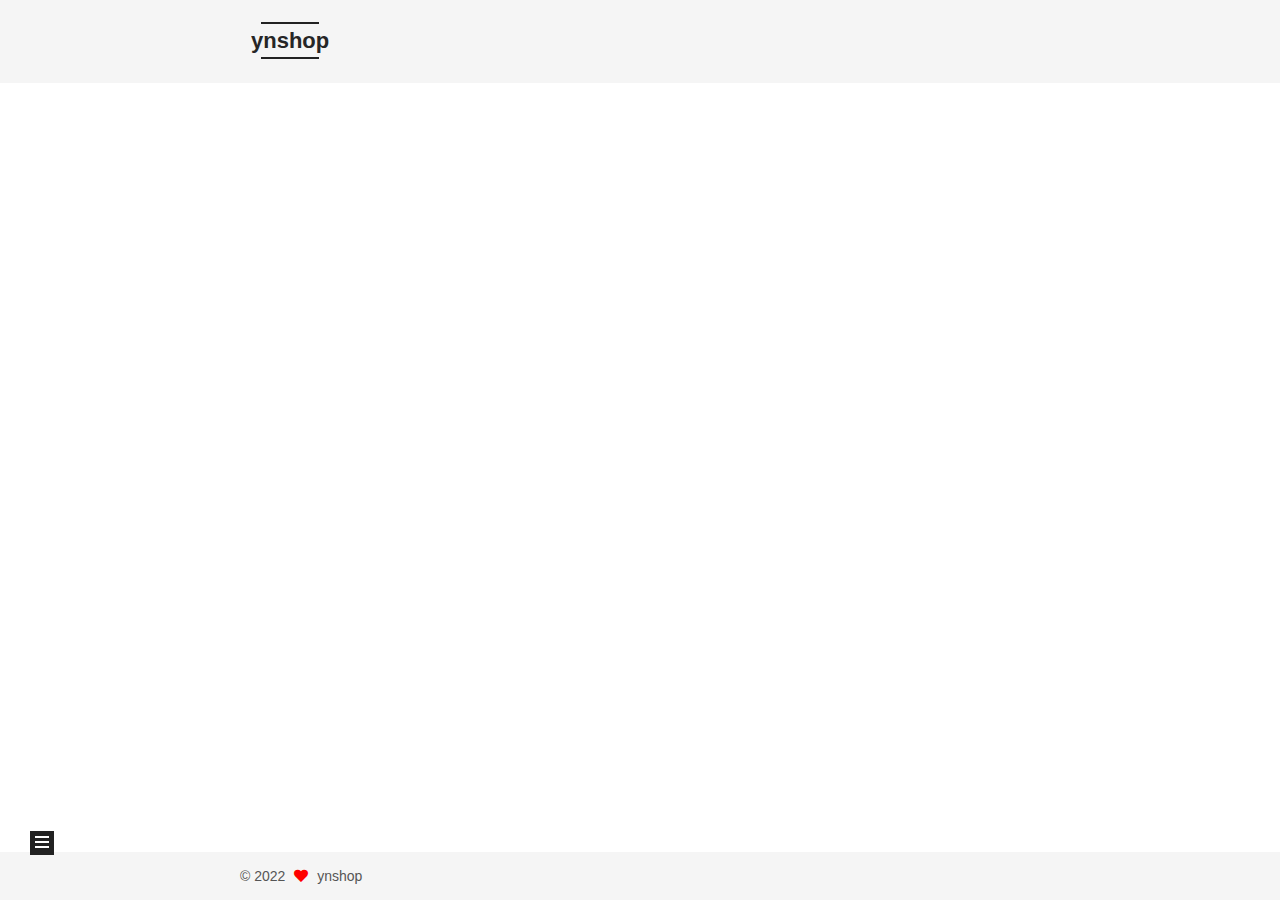
<file: 2022/08/09/test/index.html>
<!DOCTYPE html>
<html lang="zh-CN">
<head>
  <meta charset="UTF-8">
<meta name="viewport" content="width=device-width, initial-scale=1, maximum-scale=2">
<meta name="theme-color" content="#222">
<meta name="generator" content="Hexo 6.2.0">
  <link rel="apple-touch-icon" sizes="180x180" href="/images/apple-touch-icon-next.png">
  <link rel="icon" type="image/png" sizes="32x32" href="/images/favicon-32x32-next.png">
  <link rel="icon" type="image/png" sizes="16x16" href="/images/favicon-16x16-next.png">
  <link rel="mask-icon" href="/images/logo.svg" color="#222">

<link rel="stylesheet" href="/css/main.css">


<link rel="stylesheet" href="/lib/font-awesome/css/all.min.css">

<script id="hexo-configurations">
    var NexT = window.NexT || {};
    var CONFIG = {"hostname":"ynshop.github.io","root":"/","scheme":"Mist","version":"7.8.0","exturl":false,"sidebar":{"position":"left","display":"post","padding":18,"offset":12,"onmobile":false},"copycode":{"enable":false,"show_result":false,"style":null},"back2top":{"enable":true,"sidebar":false,"scrollpercent":false},"bookmark":{"enable":false,"color":"#222","save":"auto"},"fancybox":false,"mediumzoom":false,"lazyload":false,"pangu":false,"comments":{"style":"tabs","active":null,"storage":true,"lazyload":false,"nav":null},"algolia":{"hits":{"per_page":10},"labels":{"input_placeholder":"Search for Posts","hits_empty":"We didn't find any results for the search: ${query}","hits_stats":"${hits} results found in ${time} ms"}},"localsearch":{"enable":true,"trigger":"auto","top_n_per_article":1,"unescape":false,"preload":false},"motion":{"enable":true,"async":false,"transition":{"post_block":"fadeIn","post_header":"slideDownIn","post_body":"slideDownIn","coll_header":"slideLeftIn","sidebar":"slideUpIn"}},"path":"search.xml"};
  </script>

  <meta name="description" content="test">
<meta property="og:type" content="article">
<meta property="og:title" content="test">
<meta property="og:url" content="http://ynshop.github.io/2022/08/09/test/index.html">
<meta property="og:site_name" content="ynshop">
<meta property="og:description" content="test">
<meta property="og:locale" content="zh_CN">
<meta property="article:published_time" content="2022-08-09T11:28:04.587Z">
<meta property="article:modified_time" content="2022-08-09T11:28:23.570Z">
<meta property="article:author" content="ynshop">
<meta property="article:tag" content="test">
<meta name="twitter:card" content="summary">

<link rel="canonical" href="http://ynshop.github.io/2022/08/09/test/">


<script id="page-configurations">
  // https://hexo.io/docs/variables.html
  CONFIG.page = {
    sidebar: "",
    isHome : false,
    isPost : true,
    lang   : 'zh-CN'
  };
</script>

  <title>test | ynshop</title>
  






  <noscript>
  <style>
  .use-motion .brand,
  .use-motion .menu-item,
  .sidebar-inner,
  .use-motion .post-block,
  .use-motion .pagination,
  .use-motion .comments,
  .use-motion .post-header,
  .use-motion .post-body,
  .use-motion .collection-header { opacity: initial; }

  .use-motion .site-title,
  .use-motion .site-subtitle {
    opacity: initial;
    top: initial;
  }

  .use-motion .logo-line-before i { left: initial; }
  .use-motion .logo-line-after i { right: initial; }
  </style>
</noscript>

</head>

<body itemscope itemtype="http://schema.org/WebPage">
  <div class="container use-motion">
    <div class="headband"></div>

    <header class="header" itemscope itemtype="http://schema.org/WPHeader">
      <div class="header-inner"><div class="site-brand-container">
  <div class="site-nav-toggle">
    <div class="toggle" aria-label="切换导航栏">
      <span class="toggle-line toggle-line-first"></span>
      <span class="toggle-line toggle-line-middle"></span>
      <span class="toggle-line toggle-line-last"></span>
    </div>
  </div>

  <div class="site-meta">

    <a href="/" class="brand" rel="start">
      <span class="logo-line-before"><i></i></span>
      <h1 class="site-title">ynshop</h1>
      <span class="logo-line-after"><i></i></span>
    </a>
  </div>

  <div class="site-nav-right">
    <div class="toggle popup-trigger">
        <i class="fa fa-search fa-fw fa-lg"></i>
    </div>
  </div>
</div>




<nav class="site-nav">
  <ul id="menu" class="main-menu menu">
        <li class="menu-item menu-item-home">

    <a href="/" rel="section"><i class="fa fa-home fa-fw"></i>主页</a>

  </li>
        <li class="menu-item menu-item-about">

    <a href="/about/" rel="section"><i class="fa fa-user fa-fw"></i>关于</a>

  </li>
        <li class="menu-item menu-item-tags">

    <a href="/tags/" rel="section"><i class="fa fa-tags fa-fw"></i>标签<span class="badge">1</span></a>

  </li>
        <li class="menu-item menu-item-archives">

    <a href="/archives/" rel="section"><i class="fa fa-archive fa-fw"></i>归档<span class="badge">1</span></a>

  </li>
      <li class="menu-item menu-item-search">
        <a role="button" class="popup-trigger"><i class="fa fa-search fa-fw"></i>搜索
        </a>
      </li>
  </ul>
</nav>



  <div class="search-pop-overlay">
    <div class="popup search-popup">
        <div class="search-header">
  <span class="search-icon">
    <i class="fa fa-search"></i>
  </span>
  <div class="search-input-container">
    <input autocomplete="off" autocapitalize="off"
           placeholder="搜索..." spellcheck="false"
           type="search" class="search-input">
  </div>
  <span class="popup-btn-close">
    <i class="fa fa-times-circle"></i>
  </span>
</div>
<div id="search-result">
  <div id="no-result">
    <i class="fa fa-spinner fa-pulse fa-5x fa-fw"></i>
  </div>
</div>

    </div>
  </div>

</div>
    </header>

    
  <div class="back-to-top">
    <i class="fa fa-arrow-up"></i>
    <span>0%</span>
  </div>


    <main class="main">
      <div class="main-inner">
        <div class="content-wrap">
          

          <div class="content post posts-expand">
            

    
  
  
  <article itemscope itemtype="http://schema.org/Article" class="post-block" lang="zh-CN">
    <link itemprop="mainEntityOfPage" href="http://ynshop.github.io/2022/08/09/test/">

    <span hidden itemprop="author" itemscope itemtype="http://schema.org/Person">
      <meta itemprop="image" content="/images/avatar.gif">
      <meta itemprop="name" content="ynshop">
      <meta itemprop="description" content="">
    </span>

    <span hidden itemprop="publisher" itemscope itemtype="http://schema.org/Organization">
      <meta itemprop="name" content="ynshop">
    </span>
      <header class="post-header">
        <h1 class="post-title" itemprop="name headline">
          test
        </h1>

        <div class="post-meta">
            <span class="post-meta-item">
              <span class="post-meta-item-icon">
                <i class="far fa-calendar"></i>
              </span>
              <span class="post-meta-item-text">发表于</span>
              

              <time title="创建时间：2022-08-09 19:28:04 / 修改时间：19:28:23" itemprop="dateCreated datePublished" datetime="2022-08-09T19:28:04+08:00">2022-08-09</time>
            </span>

          

        </div>
      </header>

    
    
    
    <div class="post-body" itemprop="articleBody">

      
        <p>test</p>

    </div>

    
    
    

      <footer class="post-footer">
          <div class="post-tags">
              <a href="/tags/test/" rel="tag"># test</a>
          </div>

        


        
      </footer>
    
  </article>
  
  
  



          </div>
          

<script>
  window.addEventListener('tabs:register', () => {
    let { activeClass } = CONFIG.comments;
    if (CONFIG.comments.storage) {
      activeClass = localStorage.getItem('comments_active') || activeClass;
    }
    if (activeClass) {
      let activeTab = document.querySelector(`a[href="#comment-${activeClass}"]`);
      if (activeTab) {
        activeTab.click();
      }
    }
  });
  if (CONFIG.comments.storage) {
    window.addEventListener('tabs:click', event => {
      if (!event.target.matches('.tabs-comment .tab-content .tab-pane')) return;
      let commentClass = event.target.classList[1];
      localStorage.setItem('comments_active', commentClass);
    });
  }
</script>

        </div>
          
  
  <div class="toggle sidebar-toggle">
    <span class="toggle-line toggle-line-first"></span>
    <span class="toggle-line toggle-line-middle"></span>
    <span class="toggle-line toggle-line-last"></span>
  </div>

  <aside class="sidebar">
    <div class="sidebar-inner">

      <ul class="sidebar-nav motion-element">
        <li class="sidebar-nav-toc">
          文章目录
        </li>
        <li class="sidebar-nav-overview">
          站点概览
        </li>
      </ul>

      <!--noindex-->
      <div class="post-toc-wrap sidebar-panel">
      </div>
      <!--/noindex-->

      <div class="site-overview-wrap sidebar-panel">
        <div class="site-author motion-element" itemprop="author" itemscope itemtype="http://schema.org/Person">
  <p class="site-author-name" itemprop="name">ynshop</p>
  <div class="site-description" itemprop="description"></div>
</div>
<div class="site-state-wrap motion-element">
  <nav class="site-state">
      <div class="site-state-item site-state-posts">
          <a href="/archives/">
        
          <span class="site-state-item-count">1</span>
          <span class="site-state-item-name">日志</span>
        </a>
      </div>
      <div class="site-state-item site-state-tags">
            <a href="/tags/">
          
        <span class="site-state-item-count">1</span>
        <span class="site-state-item-name">标签</span></a>
      </div>
  </nav>
</div>



      </div>

    </div>
  </aside>
  <div id="sidebar-dimmer"></div>


      </div>
    </main>

    <footer class="footer">
      <div class="footer-inner">
        

        

<div class="copyright">
  
  &copy; 
  <span itemprop="copyrightYear">2022</span>
  <span class="with-love">
    <i class="fa fa-heart"></i>
  </span>
  <span class="author" itemprop="copyrightHolder">ynshop</span>
</div>

        








      </div>
    </footer>
  </div>

  
  <script src="/lib/anime.min.js"></script>
  <script src="/lib/velocity/velocity.min.js"></script>
  <script src="/lib/velocity/velocity.ui.min.js"></script>

<script src="/js/utils.js"></script>

<script src="/js/motion.js"></script>


<script src="/js/schemes/muse.js"></script>


<script src="/js/next-boot.js"></script>




  




  
<script src="/js/local-search.js"></script>













  

  

</body>
</html>
</file>
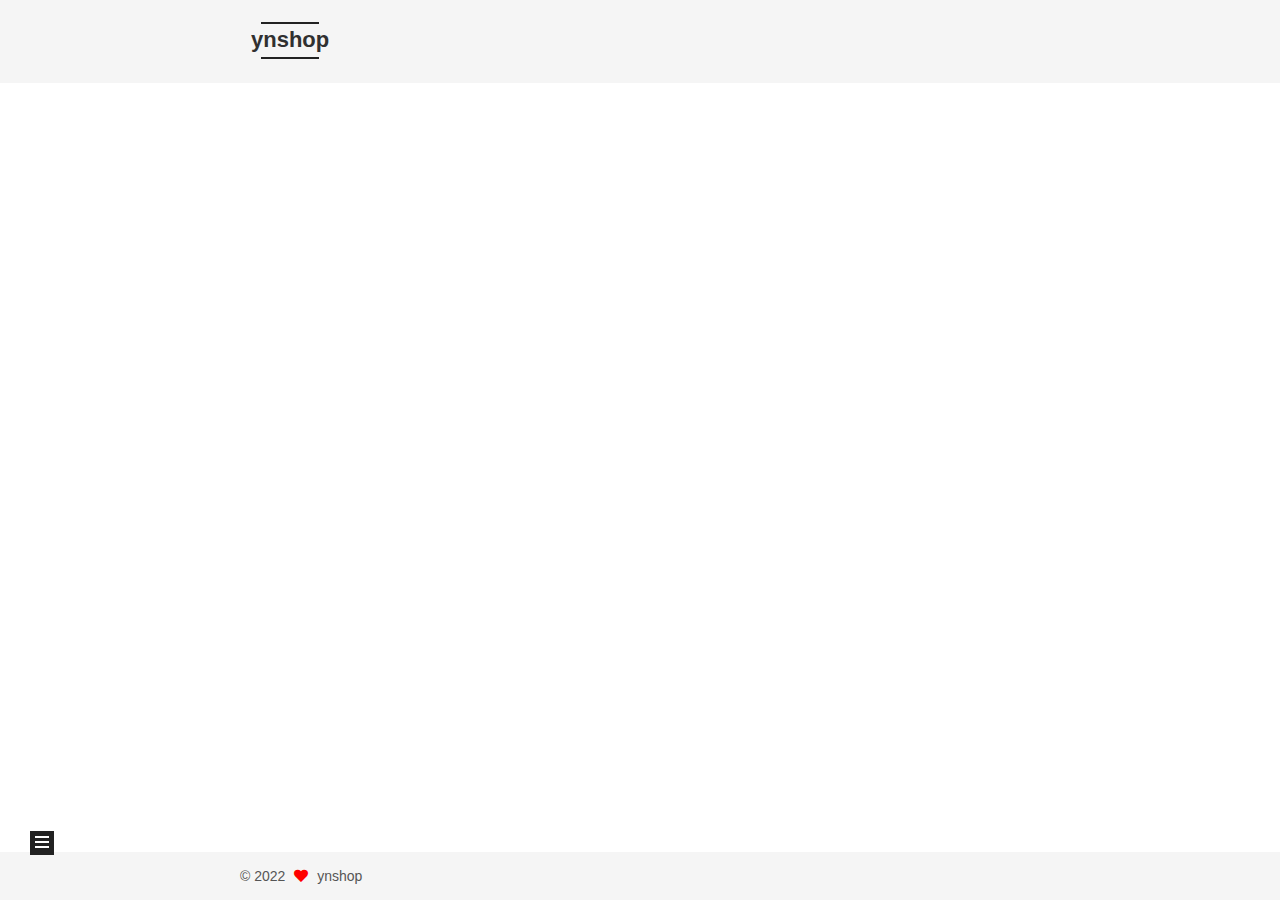
<file: baidu_verify_code-FQ1Ykpg6WM.html>
<!DOCTYPE html>
<html lang="zh-CN">
<head>
  <meta charset="UTF-8">
<meta name="viewport" content="width=device-width, initial-scale=1, maximum-scale=2">
<meta name="theme-color" content="#222">
<meta name="generator" content="Hexo 6.2.0">
  <link rel="apple-touch-icon" sizes="180x180" href="/images/apple-touch-icon-next.png">
  <link rel="icon" type="image/png" sizes="32x32" href="/images/favicon-32x32-next.png">
  <link rel="icon" type="image/png" sizes="16x16" href="/images/favicon-16x16-next.png">
  <link rel="mask-icon" href="/images/logo.svg" color="#222">

<link rel="stylesheet" href="/css/main.css">


<link rel="stylesheet" href="/lib/font-awesome/css/all.min.css">

<script id="hexo-configurations">
    var NexT = window.NexT || {};
    var CONFIG = {"hostname":"ynshop.github.io","root":"/","scheme":"Mist","version":"7.8.0","exturl":false,"sidebar":{"position":"left","display":"post","padding":18,"offset":12,"onmobile":false},"copycode":{"enable":false,"show_result":false,"style":null},"back2top":{"enable":true,"sidebar":false,"scrollpercent":false},"bookmark":{"enable":false,"color":"#222","save":"auto"},"fancybox":false,"mediumzoom":false,"lazyload":false,"pangu":false,"comments":{"style":"tabs","active":null,"storage":true,"lazyload":false,"nav":null},"algolia":{"hits":{"per_page":10},"labels":{"input_placeholder":"Search for Posts","hits_empty":"We didn't find any results for the search: ${query}","hits_stats":"${hits} results found in ${time} ms"}},"localsearch":{"enable":true,"trigger":"auto","top_n_per_article":1,"unescape":false,"preload":false},"motion":{"enable":true,"async":false,"transition":{"post_block":"fadeIn","post_header":"slideDownIn","post_body":"slideDownIn","coll_header":"slideLeftIn","sidebar":"slideUpIn"}},"path":"search.xml"};
  </script>

  <meta name="description" content="5add8d45e68f6b4e1b0b6e3b49690355">
<meta property="og:type" content="website">
<meta property="og:title" content="ynshop">
<meta property="og:url" content="http://ynshop.github.io/baidu_verify_code-FQ1Ykpg6WM.html">
<meta property="og:site_name" content="ynshop">
<meta property="og:description" content="5add8d45e68f6b4e1b0b6e3b49690355">
<meta property="og:locale" content="zh_CN">
<meta property="article:published_time" content="2022-08-09T11:25:07.965Z">
<meta property="article:modified_time" content="2022-08-09T11:25:07.965Z">
<meta property="article:author" content="ynshop">
<meta name="twitter:card" content="summary">

<link rel="canonical" href="http://ynshop.github.io/baidu_verify_code-FQ1Ykpg6WM">


<script id="page-configurations">
  // https://hexo.io/docs/variables.html
  CONFIG.page = {
    sidebar: "",
    isHome : false,
    isPost : false,
    lang   : 'zh-CN'
  };
</script>

  <title> | ynshop
</title>
  






  <noscript>
  <style>
  .use-motion .brand,
  .use-motion .menu-item,
  .sidebar-inner,
  .use-motion .post-block,
  .use-motion .pagination,
  .use-motion .comments,
  .use-motion .post-header,
  .use-motion .post-body,
  .use-motion .collection-header { opacity: initial; }

  .use-motion .site-title,
  .use-motion .site-subtitle {
    opacity: initial;
    top: initial;
  }

  .use-motion .logo-line-before i { left: initial; }
  .use-motion .logo-line-after i { right: initial; }
  </style>
</noscript>

</head>

<body itemscope itemtype="http://schema.org/WebPage">
  <div class="container use-motion">
    <div class="headband"></div>

    <header class="header" itemscope itemtype="http://schema.org/WPHeader">
      <div class="header-inner"><div class="site-brand-container">
  <div class="site-nav-toggle">
    <div class="toggle" aria-label="切换导航栏">
      <span class="toggle-line toggle-line-first"></span>
      <span class="toggle-line toggle-line-middle"></span>
      <span class="toggle-line toggle-line-last"></span>
    </div>
  </div>

  <div class="site-meta">

    <a href="/" class="brand" rel="start">
      <span class="logo-line-before"><i></i></span>
      <h1 class="site-title">ynshop</h1>
      <span class="logo-line-after"><i></i></span>
    </a>
  </div>

  <div class="site-nav-right">
    <div class="toggle popup-trigger">
        <i class="fa fa-search fa-fw fa-lg"></i>
    </div>
  </div>
</div>




<nav class="site-nav">
  <ul id="menu" class="main-menu menu">
        <li class="menu-item menu-item-home">

    <a href="/" rel="section"><i class="fa fa-home fa-fw"></i>主页</a>

  </li>
        <li class="menu-item menu-item-about">

    <a href="/about/" rel="section"><i class="fa fa-user fa-fw"></i>关于</a>

  </li>
        <li class="menu-item menu-item-tags">

    <a href="/tags/" rel="section"><i class="fa fa-tags fa-fw"></i>标签<span class="badge">1</span></a>

  </li>
        <li class="menu-item menu-item-archives">

    <a href="/archives/" rel="section"><i class="fa fa-archive fa-fw"></i>归档<span class="badge">1</span></a>

  </li>
      <li class="menu-item menu-item-search">
        <a role="button" class="popup-trigger"><i class="fa fa-search fa-fw"></i>搜索
        </a>
      </li>
  </ul>
</nav>



  <div class="search-pop-overlay">
    <div class="popup search-popup">
        <div class="search-header">
  <span class="search-icon">
    <i class="fa fa-search"></i>
  </span>
  <div class="search-input-container">
    <input autocomplete="off" autocapitalize="off"
           placeholder="搜索..." spellcheck="false"
           type="search" class="search-input">
  </div>
  <span class="popup-btn-close">
    <i class="fa fa-times-circle"></i>
  </span>
</div>
<div id="search-result">
  <div id="no-result">
    <i class="fa fa-spinner fa-pulse fa-5x fa-fw"></i>
  </div>
</div>

    </div>
  </div>

</div>
    </header>

    
  <div class="back-to-top">
    <i class="fa fa-arrow-up"></i>
    <span>0%</span>
  </div>


    <main class="main">
      <div class="main-inner">
        <div class="content-wrap">
          
  
  

          <div class="content page posts-expand">
            

    
    
    
    <div class="post-block" lang="zh-CN">
      <header class="post-header">

<h1 class="post-title" itemprop="name headline">
</h1>

<div class="post-meta">
  

</div>

</header>

      
      
      
      <div class="post-body">
          5add8d45e68f6b4e1b0b6e3b49690355
      </div>
      
      
      
    </div>
    

    
    
    


          </div>
          

<script>
  window.addEventListener('tabs:register', () => {
    let { activeClass } = CONFIG.comments;
    if (CONFIG.comments.storage) {
      activeClass = localStorage.getItem('comments_active') || activeClass;
    }
    if (activeClass) {
      let activeTab = document.querySelector(`a[href="#comment-${activeClass}"]`);
      if (activeTab) {
        activeTab.click();
      }
    }
  });
  if (CONFIG.comments.storage) {
    window.addEventListener('tabs:click', event => {
      if (!event.target.matches('.tabs-comment .tab-content .tab-pane')) return;
      let commentClass = event.target.classList[1];
      localStorage.setItem('comments_active', commentClass);
    });
  }
</script>

        </div>
          
  
  <div class="toggle sidebar-toggle">
    <span class="toggle-line toggle-line-first"></span>
    <span class="toggle-line toggle-line-middle"></span>
    <span class="toggle-line toggle-line-last"></span>
  </div>

  <aside class="sidebar">
    <div class="sidebar-inner">

      <ul class="sidebar-nav motion-element">
        <li class="sidebar-nav-toc">
          文章目录
        </li>
        <li class="sidebar-nav-overview">
          站点概览
        </li>
      </ul>

      <!--noindex-->
      <div class="post-toc-wrap sidebar-panel">
      </div>
      <!--/noindex-->

      <div class="site-overview-wrap sidebar-panel">
        <div class="site-author motion-element" itemprop="author" itemscope itemtype="http://schema.org/Person">
  <p class="site-author-name" itemprop="name">ynshop</p>
  <div class="site-description" itemprop="description"></div>
</div>
<div class="site-state-wrap motion-element">
  <nav class="site-state">
      <div class="site-state-item site-state-posts">
          <a href="/archives/">
        
          <span class="site-state-item-count">1</span>
          <span class="site-state-item-name">日志</span>
        </a>
      </div>
      <div class="site-state-item site-state-tags">
            <a href="/tags/">
          
        <span class="site-state-item-count">1</span>
        <span class="site-state-item-name">标签</span></a>
      </div>
  </nav>
</div>



      </div>

    </div>
  </aside>
  <div id="sidebar-dimmer"></div>


      </div>
    </main>

    <footer class="footer">
      <div class="footer-inner">
        

        

<div class="copyright">
  
  &copy; 
  <span itemprop="copyrightYear">2022</span>
  <span class="with-love">
    <i class="fa fa-heart"></i>
  </span>
  <span class="author" itemprop="copyrightHolder">ynshop</span>
</div>

        








      </div>
    </footer>
  </div>

  
  <script src="/lib/anime.min.js"></script>
  <script src="/lib/velocity/velocity.min.js"></script>
  <script src="/lib/velocity/velocity.ui.min.js"></script>

<script src="/js/utils.js"></script>

<script src="/js/motion.js"></script>


<script src="/js/schemes/muse.js"></script>


<script src="/js/next-boot.js"></script>




  




  
<script src="/js/local-search.js"></script>













  

  

</body>
</html>
</file>
<file: css/main.css>
:root {
  --body-bg-color: #fff;
  --content-bg-color: #f5f5f5;
  --card-bg-color: #f5f5f5;
  --text-color: #555;
  --blockquote-color: #666;
  --link-color: #555;
  --link-hover-color: #222;
  --brand-color: #222;
  --brand-hover-color: #222;
  --table-row-odd-bg-color: #f9f9f9;
  --table-row-hover-bg-color: #f5f5f5;
  --menu-item-bg-color: #ddd;
  --btn-default-bg: transparent;
  --btn-default-color: var(--link-color);
  --btn-default-border-color: var(--link-color);
  --btn-default-hover-bg: transparent;
  --btn-default-hover-color: var(--link-hover-color);
  --btn-default-hover-border-color: var(--link-hover-color);
}
html {
  line-height: 1.15; /* 1 */
  -webkit-text-size-adjust: 100%; /* 2 */
}
body {
  margin: 0;
}
main {
  display: block;
}
h1 {
  font-size: 2em;
  margin: 0.67em 0;
}
hr {
  box-sizing: content-box; /* 1 */
  height: 0; /* 1 */
  overflow: visible; /* 2 */
}
pre {
  font-family: monospace, monospace; /* 1 */
  font-size: 1em; /* 2 */
}
a {
  background: transparent;
}
abbr[title] {
  border-bottom: none; /* 1 */
  text-decoration: underline; /* 2 */
  text-decoration: underline dotted; /* 2 */
}
b,
strong {
  font-weight: bolder;
}
code,
kbd,
samp {
  font-family: monospace, monospace; /* 1 */
  font-size: 1em; /* 2 */
}
small {
  font-size: 80%;
}
sub,
sup {
  font-size: 75%;
  line-height: 0;
  position: relative;
  vertical-align: baseline;
}
sub {
  bottom: -0.25em;
}
sup {
  top: -0.5em;
}
img {
  border-style: none;
}
button,
input,
optgroup,
select,
textarea {
  font-family: inherit; /* 1 */
  font-size: 100%; /* 1 */
  line-height: 1.15; /* 1 */
  margin: 0; /* 2 */
}
button,
input {
/* 1 */
  overflow: visible;
}
button,
select {
/* 1 */
  text-transform: none;
}
button,
[type='button'],
[type='reset'],
[type='submit'] {
  -webkit-appearance: button;
}
button::-moz-focus-inner,
[type='button']::-moz-focus-inner,
[type='reset']::-moz-focus-inner,
[type='submit']::-moz-focus-inner {
  border-style: none;
  padding: 0;
}
button:-moz-focusring,
[type='button']:-moz-focusring,
[type='reset']:-moz-focusring,
[type='submit']:-moz-focusring {
  outline: 1px dotted ButtonText;
}
fieldset {
  padding: 0.35em 0.75em 0.625em;
}
legend {
  box-sizing: border-box; /* 1 */
  color: inherit; /* 2 */
  display: table; /* 1 */
  max-width: 100%; /* 1 */
  padding: 0; /* 3 */
  white-space: normal; /* 1 */
}
progress {
  vertical-align: baseline;
}
textarea {
  overflow: auto;
}
[type='checkbox'],
[type='radio'] {
  box-sizing: border-box; /* 1 */
  padding: 0; /* 2 */
}
[type='number']::-webkit-inner-spin-button,
[type='number']::-webkit-outer-spin-button {
  height: auto;
}
[type='search'] {
  outline-offset: -2px; /* 2 */
  -webkit-appearance: textfield; /* 1 */
}
[type='search']::-webkit-search-decoration {
  -webkit-appearance: none;
}
::-webkit-file-upload-button {
  font: inherit; /* 2 */
  -webkit-appearance: button; /* 1 */
}
details {
  display: block;
}
summary {
  display: list-item;
}
template {
  display: none;
}
[hidden] {
  display: none;
}
::selection {
  background: #262a30;
  color: #eee;
}
html,
body {
  height: 100%;
}
body {
  background: var(--body-bg-color);
  color: var(--text-color);
  font-family: 'Lato', "PingFang SC", "Microsoft YaHei", sans-serif;
  font-size: 1em;
  line-height: 2;
}
@media (max-width: 991px) {
  body {
    padding-left: 0 !important;
    padding-right: 0 !important;
  }
}
h1,
h2,
h3,
h4,
h5,
h6 {
  font-family: 'Lato', "PingFang SC", "Microsoft YaHei", sans-serif;
  font-weight: bold;
  line-height: 1.5;
  margin: 20px 0 15px;
}
h1 {
  font-size: 1.5em;
}
h2 {
  font-size: 1.375em;
}
h3 {
  font-size: 1.25em;
}
h4 {
  font-size: 1.125em;
}
h5 {
  font-size: 1em;
}
h6 {
  font-size: 0.875em;
}
p {
  margin: 0 0 20px 0;
}
a,
span.exturl {
  border-bottom: 1px solid #ccc;
  color: var(--link-color);
  outline: 0;
  text-decoration: none;
  overflow-wrap: break-word;
  word-wrap: break-word;
  cursor: pointer;
}
a:hover,
span.exturl:hover {
  border-bottom-color: var(--link-hover-color);
  color: var(--link-hover-color);
}
iframe,
img,
video {
  display: block;
  margin-left: auto;
  margin-right: auto;
  max-width: 100%;
}
hr {
  background-image: repeating-linear-gradient(-45deg, #ddd, #ddd 4px, transparent 4px, transparent 8px);
  border: 0;
  height: 3px;
  margin: 40px 0;
}
blockquote {
  border-left: 4px solid #ddd;
  color: var(--blockquote-color);
  margin: 0;
  padding: 0 15px;
}
blockquote cite::before {
  content: '-';
  padding: 0 5px;
}
dt {
  font-weight: bold;
}
dd {
  margin: 0;
  padding: 0;
}
kbd {
  background-color: #f5f5f5;
  background-image: linear-gradient(#eee, #fff, #eee);
  border: 1px solid #ccc;
  border-radius: 0.2em;
  box-shadow: 0.1em 0.1em 0.2em rgba(0,0,0,0.1);
  color: #555;
  font-family: inherit;
  padding: 0.1em 0.3em;
  white-space: nowrap;
}
.table-container {
  overflow: auto;
}
table {
  border-collapse: collapse;
  border-spacing: 0;
  font-size: 0.875em;
  margin: 0 0 20px 0;
  width: 100%;
}
tbody tr:nth-of-type(odd) {
  background: var(--table-row-odd-bg-color);
}
tbody tr:hover {
  background: var(--table-row-hover-bg-color);
}
caption,
th,
td {
  font-weight: normal;
  padding: 8px;
  vertical-align: middle;
}
th,
td {
  border: 1px solid #ddd;
  border-bottom: 3px solid #ddd;
}
th {
  font-weight: 700;
  padding-bottom: 10px;
}
td {
  border-bottom-width: 1px;
}
.btn {
  background: var(--btn-default-bg);
  border: 2px solid var(--btn-default-border-color);
  border-radius: 0;
  color: var(--btn-default-color);
  display: inline-block;
  font-size: 0.875em;
  line-height: 2;
  padding: 0 20px;
  text-decoration: none;
  transition-property: background-color;
  transition-delay: 0s;
  transition-duration: 0.2s;
  transition-timing-function: ease-in-out;
}
.btn:hover {
  background: var(--btn-default-hover-bg);
  border-color: var(--btn-default-hover-border-color);
  color: var(--btn-default-hover-color);
}
.btn + .btn {
  margin: 0 0 8px 8px;
}
.btn .fa-fw {
  text-align: left;
  width: 1.285714285714286em;
}
.toggle {
  line-height: 0;
}
.toggle .toggle-line {
  background: #fff;
  display: inline-block;
  height: 2px;
  left: 0;
  position: relative;
  top: 0;
  transition: all 0.4s;
  vertical-align: top;
  width: 100%;
}
.toggle .toggle-line:not(:first-child) {
  margin-top: 3px;
}
.toggle.toggle-arrow .toggle-line-first {
  left: 50%;
  top: 2px;
  transform: rotate(45deg);
  width: 50%;
}
.toggle.toggle-arrow .toggle-line-middle {
  left: 2px;
  width: 90%;
}
.toggle.toggle-arrow .toggle-line-last {
  left: 50%;
  top: -2px;
  transform: rotate(-45deg);
  width: 50%;
}
.toggle.toggle-close .toggle-line-first {
  transform: rotate(-45deg);
  top: 5px;
}
.toggle.toggle-close .toggle-line-middle {
  opacity: 0;
}
.toggle.toggle-close .toggle-line-last {
  transform: rotate(45deg);
  top: -5px;
}
.highlight,
pre {
  background: #1d1f21;
  color: #c5c8c6;
  line-height: 1.6;
  margin: 0 auto 20px;
}
pre,
code {
  font-family: consolas, Menlo, monospace, "PingFang SC", "Microsoft YaHei";
}
code {
  background: #eee;
  border-radius: 3px;
  color: #555;
  padding: 2px 4px;
  overflow-wrap: break-word;
  word-wrap: break-word;
}
.highlight *::selection {
  background: #373b41;
}
.highlight pre {
  border: 0;
  margin: 0;
  padding: 10px 0;
}
.highlight table {
  border: 0;
  margin: 0;
  width: auto;
}
.highlight td {
  border: 0;
  padding: 0;
}
.highlight figcaption {
  background: #000;
  color: #c5c8c6;
  display: flex;
  font-size: 0.875em;
  justify-content: space-between;
  line-height: 1.2;
  padding: 0.5em;
}
.highlight figcaption a {
  color: #c5c8c6;
}
.highlight figcaption a:hover {
  border-bottom-color: #c5c8c6;
}
.highlight .gutter {
  -moz-user-select: none;
  -ms-user-select: none;
  -webkit-user-select: none;
  user-select: none;
}
.highlight .gutter pre {
  background: #000;
  color: #888f96;
  padding-left: 10px;
  padding-right: 10px;
  text-align: right;
}
.highlight .code pre {
  background: #1d1f21;
  padding-left: 10px;
  width: 100%;
}
.gist table {
  width: auto;
}
.gist table td {
  border: 0;
}
pre {
  overflow: auto;
  padding: 10px;
}
pre code {
  background: none;
  color: #c5c8c6;
  font-size: 0.875em;
  padding: 0;
  text-shadow: none;
}
pre .deletion {
  background: #800000;
}
pre .addition {
  background: #008000;
}
pre .meta {
  color: #f0c674;
  -moz-user-select: none;
  -ms-user-select: none;
  -webkit-user-select: none;
  user-select: none;
}
pre .comment {
  color: #969896;
}
pre .variable,
pre .attribute,
pre .tag,
pre .name,
pre .regexp,
pre .ruby .constant,
pre .xml .tag .title,
pre .xml .pi,
pre .xml .doctype,
pre .html .doctype,
pre .css .id,
pre .css .class,
pre .css .pseudo {
  color: #c66;
}
pre .number,
pre .preprocessor,
pre .built_in,
pre .builtin-name,
pre .literal,
pre .params,
pre .constant,
pre .command {
  color: #de935f;
}
pre .ruby .class .title,
pre .css .rules .attribute,
pre .string,
pre .symbol,
pre .value,
pre .inheritance,
pre .header,
pre .ruby .symbol,
pre .xml .cdata,
pre .special,
pre .formula {
  color: #b5bd68;
}
pre .title,
pre .css .hexcolor {
  color: #8abeb7;
}
pre .function,
pre .python .decorator,
pre .python .title,
pre .ruby .function .title,
pre .ruby .title .keyword,
pre .perl .sub,
pre .javascript .title,
pre .coffeescript .title {
  color: #81a2be;
}
pre .keyword,
pre .javascript .function {
  color: #b294bb;
}
.blockquote-center {
  border-left: none;
  margin: 40px 0;
  padding: 0;
  position: relative;
  text-align: center;
}
.blockquote-center .fa {
  display: block;
  opacity: 0.6;
  position: absolute;
  width: 100%;
}
.blockquote-center .fa-quote-left {
  border-top: 1px solid #ccc;
  text-align: left;
  top: -20px;
}
.blockquote-center .fa-quote-right {
  border-bottom: 1px solid #ccc;
  text-align: right;
  bottom: -20px;
}
.blockquote-center p,
.blockquote-center div {
  text-align: center;
}
.post-body .group-picture img {
  margin: 0 auto;
  padding: 0 3px;
}
.group-picture-row {
  margin-bottom: 6px;
  overflow: hidden;
}
.group-picture-column {
  float: left;
  margin-bottom: 10px;
}
.post-body .label {
  color: #555;
  display: inline;
  padding: 0 2px;
}
.post-body .label.default {
  background: #f0f0f0;
}
.post-body .label.primary {
  background: #efe6f7;
}
.post-body .label.info {
  background: #e5f2f8;
}
.post-body .label.success {
  background: #e7f4e9;
}
.post-body .label.warning {
  background: #fcf6e1;
}
.post-body .label.danger {
  background: #fae8eb;
}
.post-body .tabs {
  margin-bottom: 20px;
}
.post-body .tabs,
.tabs-comment {
  display: block;
  padding-top: 10px;
  position: relative;
}
.post-body .tabs ul.nav-tabs,
.tabs-comment ul.nav-tabs {
  display: flex;
  flex-wrap: wrap;
  margin: 0;
  margin-bottom: -1px;
  padding: 0;
}
@media (max-width: 413px) {
  .post-body .tabs ul.nav-tabs,
  .tabs-comment ul.nav-tabs {
    display: block;
    margin-bottom: 5px;
  }
}
.post-body .tabs ul.nav-tabs li.tab,
.tabs-comment ul.nav-tabs li.tab {
  border-bottom: 1px solid #ddd;
  border-left: 1px solid transparent;
  border-right: 1px solid transparent;
  border-top: 3px solid transparent;
  flex-grow: 1;
  list-style-type: none;
  border-radius: 0 0 0 0;
}
@media (max-width: 413px) {
  .post-body .tabs ul.nav-tabs li.tab,
  .tabs-comment ul.nav-tabs li.tab {
    border-bottom: 1px solid transparent;
    border-left: 3px solid transparent;
    border-right: 1px solid transparent;
    border-top: 1px solid transparent;
  }
}
@media (max-width: 413px) {
  .post-body .tabs ul.nav-tabs li.tab,
  .tabs-comment ul.nav-tabs li.tab {
    border-radius: 0;
  }
}
.post-body .tabs ul.nav-tabs li.tab a,
.tabs-comment ul.nav-tabs li.tab a {
  border-bottom: initial;
  display: block;
  line-height: 1.8;
  outline: 0;
  padding: 0.25em 0.75em;
  text-align: center;
  transition-delay: 0s;
  transition-duration: 0.2s;
  transition-timing-function: ease-out;
}
.post-body .tabs ul.nav-tabs li.tab a i,
.tabs-comment ul.nav-tabs li.tab a i {
  width: 1.285714285714286em;
}
.post-body .tabs ul.nav-tabs li.tab.active,
.tabs-comment ul.nav-tabs li.tab.active {
  border-bottom: 1px solid transparent;
  border-left: 1px solid #ddd;
  border-right: 1px solid #ddd;
  border-top: 3px solid #fc6423;
}
@media (max-width: 413px) {
  .post-body .tabs ul.nav-tabs li.tab.active,
  .tabs-comment ul.nav-tabs li.tab.active {
    border-bottom: 1px solid #ddd;
    border-left: 3px solid #fc6423;
    border-right: 1px solid #ddd;
    border-top: 1px solid #ddd;
  }
}
.post-body .tabs ul.nav-tabs li.tab.active a,
.tabs-comment ul.nav-tabs li.tab.active a {
  color: var(--link-color);
  cursor: default;
}
.post-body .tabs .tab-content .tab-pane,
.tabs-comment .tab-content .tab-pane {
  border: 1px solid #ddd;
  border-top: 0;
  padding: 20px 20px 0 20px;
  border-radius: 0;
}
.post-body .tabs .tab-content .tab-pane:not(.active),
.tabs-comment .tab-content .tab-pane:not(.active) {
  display: none;
}
.post-body .tabs .tab-content .tab-pane.active,
.tabs-comment .tab-content .tab-pane.active {
  display: block;
}
.post-body .tabs .tab-content .tab-pane.active:nth-of-type(1),
.tabs-comment .tab-content .tab-pane.active:nth-of-type(1) {
  border-radius: 0 0 0 0;
}
@media (max-width: 413px) {
  .post-body .tabs .tab-content .tab-pane.active:nth-of-type(1),
  .tabs-comment .tab-content .tab-pane.active:nth-of-type(1) {
    border-radius: 0;
  }
}
.post-body .note {
  border-radius: 3px;
  margin-bottom: 20px;
  padding: 1em;
  position: relative;
  border: 1px solid #eee;
  border-left-width: 5px;
}
.post-body .note h2,
.post-body .note h3,
.post-body .note h4,
.post-body .note h5,
.post-body .note h6 {
  margin-top: 0;
  border-bottom: initial;
  margin-bottom: 0;
  padding-top: 0;
}
.post-body .note p:first-child,
.post-body .note ul:first-child,
.post-body .note ol:first-child,
.post-body .note table:first-child,
.post-body .note pre:first-child,
.post-body .note blockquote:first-child,
.post-body .note img:first-child {
  margin-top: 0;
}
.post-body .note p:last-child,
.post-body .note ul:last-child,
.post-body .note ol:last-child,
.post-body .note table:last-child,
.post-body .note pre:last-child,
.post-body .note blockquote:last-child,
.post-body .note img:last-child {
  margin-bottom: 0;
}
.post-body .note.default {
  border-left-color: #777;
}
.post-body .note.default h2,
.post-body .note.default h3,
.post-body .note.default h4,
.post-body .note.default h5,
.post-body .note.default h6 {
  color: #777;
}
.post-body .note.primary {
  border-left-color: #6f42c1;
}
.post-body .note.primary h2,
.post-body .note.primary h3,
.post-body .note.primary h4,
.post-body .note.primary h5,
.post-body .note.primary h6 {
  color: #6f42c1;
}
.post-body .note.info {
  border-left-color: #428bca;
}
.post-body .note.info h2,
.post-body .note.info h3,
.post-body .note.info h4,
.post-body .note.info h5,
.post-body .note.info h6 {
  color: #428bca;
}
.post-body .note.success {
  border-left-color: #5cb85c;
}
.post-body .note.success h2,
.post-body .note.success h3,
.post-body .note.success h4,
.post-body .note.success h5,
.post-body .note.success h6 {
  color: #5cb85c;
}
.post-body .note.warning {
  border-left-color: #f0ad4e;
}
.post-body .note.warning h2,
.post-body .note.warning h3,
.post-body .note.warning h4,
.post-body .note.warning h5,
.post-body .note.warning h6 {
  color: #f0ad4e;
}
.post-body .note.danger {
  border-left-color: #d9534f;
}
.post-body .note.danger h2,
.post-body .note.danger h3,
.post-body .note.danger h4,
.post-body .note.danger h5,
.post-body .note.danger h6 {
  color: #d9534f;
}
.pagination .prev,
.pagination .next,
.pagination .page-number,
.pagination .space {
  display: inline-block;
  margin: 0 10px;
  padding: 0 11px;
  position: relative;
  top: -1px;
}
@media (max-width: 767px) {
  .pagination .prev,
  .pagination .next,
  .pagination .page-number,
  .pagination .space {
    margin: 0 5px;
  }
}
.pagination {
  border-top: 1px solid #eee;
  margin: 120px 0 0;
  text-align: center;
}
.pagination .prev,
.pagination .next,
.pagination .page-number {
  border-bottom: 0;
  border-top: 1px solid #eee;
  transition-property: border-color;
  transition-delay: 0s;
  transition-duration: 0.2s;
  transition-timing-function: ease-in-out;
}
.pagination .prev:hover,
.pagination .next:hover,
.pagination .page-number:hover {
  border-top-color: #222;
}
.pagination .space {
  margin: 0;
  padding: 0;
}
.pagination .prev {
  margin-left: 0;
}
.pagination .next {
  margin-right: 0;
}
.pagination .page-number.current {
  background: #ccc;
  border-top-color: #ccc;
  color: #fff;
}
@media (max-width: 767px) {
  .pagination {
    border-top: none;
  }
  .pagination .prev,
  .pagination .next,
  .pagination .page-number {
    border-bottom: 1px solid #eee;
    border-top: 0;
    margin-bottom: 10px;
    padding: 0 10px;
  }
  .pagination .prev:hover,
  .pagination .next:hover,
  .pagination .page-number:hover {
    border-bottom-color: #222;
  }
}
.comments {
  margin-top: 60px;
  overflow: hidden;
}
.comment-button-group {
  display: flex;
  flex-wrap: wrap-reverse;
  justify-content: center;
  margin: 1em 0;
}
.comment-button-group .comment-button {
  margin: 0.1em 0.2em;
}
.comment-button-group .comment-button.active {
  background: var(--btn-default-hover-bg);
  border-color: var(--btn-default-hover-border-color);
  color: var(--btn-default-hover-color);
}
.comment-position {
  display: none;
}
.comment-position.active {
  display: block;
}
.tabs-comment {
  background: var(--content-bg-color);
  margin-top: 4em;
  padding-top: 0;
}
.tabs-comment .comments {
  border: 0;
  box-shadow: none;
  margin-top: 0;
  padding-top: 0;
}
.container {
  min-height: 100%;
  position: relative;
}
.main-inner {
  margin: 0 auto;
  width: 700px;
}
@media (min-width: 1200px) {
  .main-inner {
    width: 800px;
  }
}
@media (min-width: 1600px) {
  .main-inner {
    width: 900px;
  }
}
@media (max-width: 767px) {
  .content-wrap {
    padding: 0 20px;
  }
}
.header {
  background: transparent;
}
.header-inner {
  margin: 0 auto;
  width: 700px;
}
@media (min-width: 1200px) {
  .header-inner {
    width: 800px;
  }
}
@media (min-width: 1600px) {
  .header-inner {
    width: 900px;
  }
}
.site-brand-container {
  display: flex;
  flex-shrink: 0;
  padding: 0 10px;
}
.headband {
  background: #222;
  height: 3px;
}
.site-meta {
  flex-grow: 1;
  text-align: left;
}
@media (max-width: 767px) {
  .site-meta {
    text-align: center;
  }
}
.brand {
  border-bottom: none;
  color: var(--brand-color);
  display: inline-block;
  line-height: 1.375em;
  padding: 0 40px;
  position: relative;
}
.brand:hover {
  color: var(--brand-hover-color);
}
.site-title {
  font-family: 'Lato', "PingFang SC", "Microsoft YaHei", sans-serif;
  font-size: 1.375em;
  font-weight: normal;
  margin: 0;
}
.site-subtitle {
  color: #999;
  font-size: 0.8125em;
  margin: 10px 0;
}
.use-motion .brand {
  opacity: 0;
}
.use-motion .site-title,
.use-motion .site-subtitle,
.use-motion .custom-logo-image {
  opacity: 0;
  position: relative;
  top: -10px;
}
.site-nav-toggle,
.site-nav-right {
  display: none;
}
@media (max-width: 767px) {
  .site-nav-toggle,
  .site-nav-right {
    display: flex;
    flex-direction: column;
    justify-content: center;
  }
}
.site-nav-toggle .toggle,
.site-nav-right .toggle {
  color: var(--text-color);
  padding: 10px;
  width: 22px;
}
.site-nav-toggle .toggle .toggle-line,
.site-nav-right .toggle .toggle-line {
  background: var(--text-color);
  border-radius: 1px;
}
.site-nav {
  display: block;
}
@media (max-width: 767px) {
  .site-nav {
    clear: both;
    display: none;
  }
}
.site-nav.site-nav-on {
  display: block;
}
.menu {
  margin-top: 20px;
  padding-left: 0;
  text-align: center;
}
.menu-item {
  display: inline-block;
  list-style: none;
  margin: 0 10px;
}
@media (max-width: 767px) {
  .menu-item {
    display: block;
    margin-top: 10px;
  }
  .menu-item.menu-item-search {
    display: none;
  }
}
.menu-item a,
.menu-item span.exturl {
  border-bottom: 0;
  display: block;
  font-size: 0.8125em;
  transition-property: border-color;
  transition-delay: 0s;
  transition-duration: 0.2s;
  transition-timing-function: ease-in-out;
}
@media (hover: none) {
  .menu-item a:hover,
  .menu-item span.exturl:hover {
    border-bottom-color: transparent !important;
  }
}
.menu-item .fa,
.menu-item .fab,
.menu-item .far,
.menu-item .fas {
  margin-right: 8px;
}
.menu-item .badge {
  display: inline-block;
  font-weight: bold;
  line-height: 1;
  margin-left: 0.35em;
  margin-top: 0.35em;
  text-align: center;
  white-space: nowrap;
}
@media (max-width: 767px) {
  .menu-item .badge {
    float: right;
    margin-left: 0;
  }
}
.menu-item-active a,
.menu .menu-item a:hover,
.menu .menu-item span.exturl:hover {
  background: var(--menu-item-bg-color);
}
.use-motion .menu-item {
  opacity: 0;
}
.sidebar {
  background: #222;
  bottom: 0;
  box-shadow: inset 0 2px 6px #000;
  position: fixed;
  top: 0;
}
@media (max-width: 991px) {
  .sidebar {
    display: none;
  }
}
.sidebar-inner {
  color: #999;
  padding: 18px 10px;
  text-align: center;
}
.cc-license {
  margin-top: 10px;
  text-align: center;
}
.cc-license .cc-opacity {
  border-bottom: none;
  opacity: 0.7;
}
.cc-license .cc-opacity:hover {
  opacity: 0.9;
}
.cc-license img {
  display: inline-block;
}
.site-author-image {
  border: 2px solid #333;
  display: block;
  margin: 0 auto;
  max-width: 96px;
  padding: 2px;
}
.site-author-name {
  color: #f5f5f5;
  font-weight: normal;
  margin: 5px 0 0;
  text-align: center;
}
.site-description {
  color: #999;
  font-size: 1em;
  margin-top: 5px;
  text-align: center;
}
.links-of-author {
  margin-top: 15px;
}
.links-of-author a,
.links-of-author span.exturl {
  border-bottom-color: #555;
  display: inline-block;
  font-size: 0.8125em;
  margin-bottom: 10px;
  margin-right: 10px;
  vertical-align: middle;
}
.links-of-author a::before,
.links-of-author span.exturl::before {
  background: #d4f90d;
  border-radius: 50%;
  content: ' ';
  display: inline-block;
  height: 4px;
  margin-right: 3px;
  vertical-align: middle;
  width: 4px;
}
.sidebar-button {
  margin-top: 15px;
}
.sidebar-button a {
  border: 1px solid #fc6423;
  border-radius: 4px;
  color: #fc6423;
  display: inline-block;
  padding: 0 15px;
}
.sidebar-button a .fa,
.sidebar-button a .fab,
.sidebar-button a .far,
.sidebar-button a .fas {
  margin-right: 5px;
}
.sidebar-button a:hover {
  background: #fc6423;
  border: 1px solid #fc6423;
  color: #fff;
}
.sidebar-button a:hover .fa,
.sidebar-button a:hover .fab,
.sidebar-button a:hover .far,
.sidebar-button a:hover .fas {
  color: #fff;
}
.links-of-blogroll {
  font-size: 0.8125em;
  margin-top: 10px;
}
.links-of-blogroll-title {
  font-size: 0.875em;
  font-weight: 600;
  margin-top: 0;
}
.links-of-blogroll-list {
  list-style: none;
  margin: 0;
  padding: 0;
}
#sidebar-dimmer {
  display: none;
}
@media (max-width: 767px) {
  #sidebar-dimmer {
    background: #000;
    display: block;
    height: 100%;
    left: 100%;
    opacity: 0;
    position: fixed;
    top: 0;
    width: 100%;
    z-index: 1100;
  }
  .sidebar-active + #sidebar-dimmer {
    opacity: 0.7;
    transform: translateX(-100%);
    transition: opacity 0.5s;
  }
}
.sidebar-nav {
  margin: 0;
  padding-bottom: 20px;
  padding-left: 0;
}
.sidebar-nav li {
  border-bottom: 1px solid transparent;
  color: #666;
  cursor: pointer;
  display: inline-block;
  font-size: 0.875em;
}
.sidebar-nav li.sidebar-nav-overview {
  margin-left: 10px;
}
.sidebar-nav li:hover {
  color: #f5f5f5;
}
.sidebar-nav .sidebar-nav-active {
  border-bottom-color: #87daff;
  color: #87daff;
}
.sidebar-nav .sidebar-nav-active:hover {
  color: #87daff;
}
.sidebar-panel {
  display: none;
  overflow-x: hidden;
  overflow-y: auto;
}
.sidebar-panel-active {
  display: block;
}
.sidebar-toggle {
  background: #222;
  bottom: 45px;
  cursor: pointer;
  height: 14px;
  left: 30px;
  padding: 5px;
  position: fixed;
  width: 14px;
  z-index: 1300;
}
@media (max-width: 991px) {
  .sidebar-toggle {
    left: 20px;
    opacity: 0.8;
    display: none;
  }
}
.sidebar-toggle:hover .toggle-line {
  background: #87daff;
}
.post-toc {
  font-size: 0.875em;
}
.post-toc ol {
  list-style: none;
  margin: 0;
  padding: 0 2px 5px 10px;
  text-align: left;
}
.post-toc ol > ol {
  padding-left: 0;
}
.post-toc ol a {
  transition-property: all;
  transition-delay: 0s;
  transition-duration: 0.2s;
  transition-timing-function: ease-in-out;
}
.post-toc .nav-item {
  line-height: 1.8;
  overflow: hidden;
  text-overflow: ellipsis;
  white-space: nowrap;
}
.post-toc .nav .nav-child {
  display: none;
}
.post-toc .nav .active > .nav-child {
  display: block;
}
.post-toc .nav .active-current > .nav-child {
  display: block;
}
.post-toc .nav .active-current > .nav-child > .nav-item {
  display: block;
}
.post-toc .nav .active > a {
  border-bottom-color: #87daff;
  color: #87daff;
}
.post-toc .nav .active-current > a {
  color: #87daff;
}
.post-toc .nav .active-current > a:hover {
  color: #87daff;
}
.site-state {
  display: flex;
  justify-content: center;
  line-height: 1.4;
  margin-top: 10px;
  overflow: hidden;
  text-align: center;
  white-space: nowrap;
}
.site-state-item {
  padding: 0 15px;
}
.site-state-item:not(:first-child) {
  border-left: 1px solid #333;
}
.site-state-item a {
  border-bottom: none;
}
.site-state-item-count {
  display: block;
  font-size: 1.25em;
  font-weight: 600;
  text-align: center;
}
.site-state-item-name {
  color: inherit;
  font-size: 0.875em;
}
.footer {
  color: #999;
  font-size: 0.875em;
  padding: 20px 0;
}
.footer.footer-fixed {
  bottom: 0;
  left: 0;
  position: absolute;
  right: 0;
}
.footer-inner {
  box-sizing: border-box;
  margin: 0 auto;
  text-align: center;
  width: 700px;
}
@media (min-width: 1200px) {
  .footer-inner {
    width: 800px;
  }
}
@media (min-width: 1600px) {
  .footer-inner {
    width: 900px;
  }
}
.languages {
  display: inline-block;
  font-size: 1.125em;
  position: relative;
}
.languages .lang-select-label span {
  margin: 0 0.5em;
}
.languages .lang-select {
  height: 100%;
  left: 0;
  opacity: 0;
  position: absolute;
  top: 0;
  width: 100%;
}
.with-love {
  color: #ff0000;
  display: inline-block;
  margin: 0 5px;
}
.powered-by,
.theme-info {
  display: inline-block;
}
@-moz-keyframes iconAnimate {
  0%, 100% {
    transform: scale(1);
  }
  10%, 30% {
    transform: scale(0.9);
  }
  20%, 40%, 60%, 80% {
    transform: scale(1.1);
  }
  50%, 70% {
    transform: scale(1.1);
  }
}
@-webkit-keyframes iconAnimate {
  0%, 100% {
    transform: scale(1);
  }
  10%, 30% {
    transform: scale(0.9);
  }
  20%, 40%, 60%, 80% {
    transform: scale(1.1);
  }
  50%, 70% {
    transform: scale(1.1);
  }
}
@-o-keyframes iconAnimate {
  0%, 100% {
    transform: scale(1);
  }
  10%, 30% {
    transform: scale(0.9);
  }
  20%, 40%, 60%, 80% {
    transform: scale(1.1);
  }
  50%, 70% {
    transform: scale(1.1);
  }
}
@keyframes iconAnimate {
  0%, 100% {
    transform: scale(1);
  }
  10%, 30% {
    transform: scale(0.9);
  }
  20%, 40%, 60%, 80% {
    transform: scale(1.1);
  }
  50%, 70% {
    transform: scale(1.1);
  }
}
.back-to-top {
  font-size: 12px;
  text-align: center;
  transition-delay: 0s;
  transition-duration: 0.2s;
  transition-timing-function: ease-in-out;
}
.back-to-top {
  background: #222;
  bottom: -100px;
  box-sizing: border-box;
  color: #fff;
  cursor: pointer;
  left: 30px;
  opacity: 1;
  padding: 0 6px;
  position: fixed;
  transition-property: bottom;
  z-index: 1300;
  width: 24px;
}
.back-to-top span {
  display: none;
}
.back-to-top:hover {
  color: #87daff;
}
.back-to-top.back-to-top-on {
  bottom: 19px;
}
@media (max-width: 991px) {
  .back-to-top {
    left: 20px;
    opacity: 0.8;
  }
}
.post-body {
  font-family: 'Lato', "PingFang SC", "Microsoft YaHei", sans-serif;
  overflow-wrap: break-word;
  word-wrap: break-word;
}
@media (min-width: 1200px) {
  .post-body {
    font-size: 1.125em;
  }
}
.post-body .exturl .fa {
  font-size: 0.875em;
  margin-left: 4px;
}
.post-body .image-caption,
.post-body .figure .caption {
  color: #999;
  font-size: 0.875em;
  font-weight: bold;
  line-height: 1;
  margin: -20px auto 15px;
  text-align: center;
}
.post-sticky-flag {
  display: inline-block;
  transform: rotate(30deg);
}
.post-button {
  margin-top: 40px;
  text-align: center;
}
.use-motion .post-block,
.use-motion .pagination,
.use-motion .comments {
  opacity: 0;
}
.use-motion .post-header {
  opacity: 0;
}
.use-motion .post-body {
  opacity: 0;
}
.use-motion .collection-header {
  opacity: 0;
}
.posts-collapse {
  margin-left: 35px;
  position: relative;
}
@media (max-width: 767px) {
  .posts-collapse {
    margin-left: 0px;
    margin-right: 0px;
  }
}
.posts-collapse .collection-title {
  font-size: 1.125em;
  position: relative;
}
.posts-collapse .collection-title::before {
  background: #999;
  border: 1px solid #fff;
  border-radius: 50%;
  content: ' ';
  height: 10px;
  left: 0;
  margin-left: -6px;
  margin-top: -4px;
  position: absolute;
  top: 50%;
  width: 10px;
}
.posts-collapse .collection-year {
  font-size: 1.5em;
  font-weight: bold;
  margin: 60px 0;
  position: relative;
}
.posts-collapse .collection-year::before {
  background: #bbb;
  border-radius: 50%;
  content: ' ';
  height: 8px;
  left: 0;
  margin-left: -4px;
  margin-top: -4px;
  position: absolute;
  top: 50%;
  width: 8px;
}
.posts-collapse .collection-header {
  display: block;
  margin: 0 0 0 20px;
}
.posts-collapse .collection-header small {
  color: #bbb;
  margin-left: 5px;
}
.posts-collapse .post-header {
  border-bottom: 1px dashed #ccc;
  margin: 30px 0;
  padding-left: 15px;
  position: relative;
  transition-property: border;
  transition-delay: 0s;
  transition-duration: 0.2s;
  transition-timing-function: ease-in-out;
}
.posts-collapse .post-header::before {
  background: #bbb;
  border: 1px solid #fff;
  border-radius: 50%;
  content: ' ';
  height: 6px;
  left: 0;
  margin-left: -4px;
  position: absolute;
  top: 0.75em;
  transition-property: background;
  width: 6px;
  transition-delay: 0s;
  transition-duration: 0.2s;
  transition-timing-function: ease-in-out;
}
.posts-collapse .post-header:hover {
  border-bottom-color: #666;
}
.posts-collapse .post-header:hover::before {
  background: #222;
}
.posts-collapse .post-meta {
  display: inline;
  font-size: 0.75em;
  margin-right: 10px;
}
.posts-collapse .post-title {
  display: inline;
}
.posts-collapse .post-title a,
.posts-collapse .post-title span.exturl {
  border-bottom: none;
  color: var(--link-color);
}
.posts-collapse .post-title .fa-external-link-alt {
  font-size: 0.875em;
  margin-left: 5px;
}
.posts-collapse::before {
  background: #f5f5f5;
  content: ' ';
  height: 100%;
  left: 0;
  margin-left: -2px;
  position: absolute;
  top: 1.25em;
  width: 4px;
}
.post-eof {
  background: #ccc;
  height: 1px;
  margin: 80px auto 60px;
  text-align: center;
  width: 8%;
}
.post-block:last-of-type .post-eof {
  display: none;
}
.content {
  padding-top: 40px;
}
@media (min-width: 992px) {
  .post-body {
    text-align: justify;
  }
}
@media (max-width: 991px) {
  .post-body {
    text-align: justify;
  }
}
.post-body h1,
.post-body h2,
.post-body h3,
.post-body h4,
.post-body h5,
.post-body h6 {
  padding-top: 10px;
}
.post-body h1 .header-anchor,
.post-body h2 .header-anchor,
.post-body h3 .header-anchor,
.post-body h4 .header-anchor,
.post-body h5 .header-anchor,
.post-body h6 .header-anchor {
  border-bottom-style: none;
  color: #ccc;
  float: right;
  margin-left: 10px;
  visibility: hidden;
}
.post-body h1 .header-anchor:hover,
.post-body h2 .header-anchor:hover,
.post-body h3 .header-anchor:hover,
.post-body h4 .header-anchor:hover,
.post-body h5 .header-anchor:hover,
.post-body h6 .header-anchor:hover {
  color: inherit;
}
.post-body h1:hover .header-anchor,
.post-body h2:hover .header-anchor,
.post-body h3:hover .header-anchor,
.post-body h4:hover .header-anchor,
.post-body h5:hover .header-anchor,
.post-body h6:hover .header-anchor {
  visibility: visible;
}
.post-body iframe,
.post-body img,
.post-body video {
  margin-bottom: 20px;
}
.post-body .video-container {
  height: 0;
  margin-bottom: 20px;
  overflow: hidden;
  padding-top: 75%;
  position: relative;
  width: 100%;
}
.post-body .video-container iframe,
.post-body .video-container object,
.post-body .video-container embed {
  height: 100%;
  left: 0;
  margin: 0;
  position: absolute;
  top: 0;
  width: 100%;
}
.post-gallery {
  align-items: center;
  display: grid;
  grid-gap: 10px;
  grid-template-columns: 1fr 1fr 1fr;
  margin-bottom: 20px;
}
@media (max-width: 767px) {
  .post-gallery {
    grid-template-columns: 1fr 1fr;
  }
}
.post-gallery a {
  border: 0;
}
.post-gallery img {
  margin: 0;
}
.posts-expand .post-header {
  font-size: 1.125em;
}
.posts-expand .post-title {
  font-size: 1.5em;
  font-weight: normal;
  margin: initial;
  text-align: center;
  overflow-wrap: break-word;
  word-wrap: break-word;
}
.posts-expand .post-title-link {
  border-bottom: none;
  color: var(--link-color);
  display: inline-block;
  position: relative;
  vertical-align: top;
}
.posts-expand .post-title-link::before {
  background: var(--link-color);
  bottom: 0;
  content: '';
  height: 2px;
  left: 0;
  position: absolute;
  transform: scaleX(0);
  visibility: hidden;
  width: 100%;
  transition-delay: 0s;
  transition-duration: 0.2s;
  transition-timing-function: ease-in-out;
}
.posts-expand .post-title-link:hover::before {
  transform: scaleX(1);
  visibility: visible;
}
.posts-expand .post-title-link .fa-external-link-alt {
  font-size: 0.875em;
  margin-left: 5px;
}
.posts-expand .post-meta {
  color: #999;
  font-family: 'Lato', "PingFang SC", "Microsoft YaHei", sans-serif;
  font-size: 0.75em;
  margin: 3px 0 60px 0;
  text-align: center;
}
.posts-expand .post-meta .post-description {
  font-size: 0.875em;
  margin-top: 2px;
}
.posts-expand .post-meta time {
  border-bottom: 1px dashed #999;
  cursor: pointer;
}
.post-meta .post-meta-item + .post-meta-item::before {
  content: '|';
  margin: 0 0.5em;
}
.post-meta-divider {
  margin: 0 0.5em;
}
.post-meta-item-icon {
  margin-right: 3px;
}
@media (max-width: 991px) {
  .post-meta-item-icon {
    display: inline-block;
  }
}
@media (max-width: 991px) {
  .post-meta-item-text {
    display: none;
  }
}
.post-nav {
  border-top: 1px solid #eee;
  display: flex;
  justify-content: space-between;
  margin-top: 15px;
  padding: 10px 5px 0;
}
.post-nav-item {
  flex: 1;
}
.post-nav-item a {
  border-bottom: none;
  display: block;
  font-size: 0.875em;
  line-height: 1.6;
  position: relative;
}
.post-nav-item a:active {
  top: 2px;
}
.post-nav-item .fa {
  font-size: 0.75em;
}
.post-nav-item:first-child {
  margin-right: 15px;
}
.post-nav-item:first-child .fa {
  margin-right: 5px;
}
.post-nav-item:last-child {
  margin-left: 15px;
  text-align: right;
}
.post-nav-item:last-child .fa {
  margin-left: 5px;
}
.rtl.post-body p,
.rtl.post-body a,
.rtl.post-body h1,
.rtl.post-body h2,
.rtl.post-body h3,
.rtl.post-body h4,
.rtl.post-body h5,
.rtl.post-body h6,
.rtl.post-body li,
.rtl.post-body ul,
.rtl.post-body ol {
  direction: rtl;
  font-family: UKIJ Ekran;
}
.rtl.post-title {
  font-family: UKIJ Ekran;
}
.post-tags {
  margin-top: 40px;
  text-align: center;
}
.post-tags a {
  display: inline-block;
  font-size: 0.8125em;
}
.post-tags a:not(:last-child) {
  margin-right: 10px;
}
.post-widgets {
  border-top: 1px solid #eee;
  margin-top: 15px;
  text-align: center;
}
.wp_rating {
  height: 20px;
  line-height: 20px;
  margin-top: 10px;
  padding-top: 6px;
  text-align: center;
}
.social-like {
  display: flex;
  font-size: 0.875em;
  justify-content: center;
  text-align: center;
}
.reward-container {
  margin: 20px auto;
  padding: 10px 0;
  text-align: center;
  width: 90%;
}
.reward-container button {
  background: transparent;
  border: 1px solid #fc6423;
  border-radius: 0;
  color: #fc6423;
  cursor: pointer;
  line-height: 2;
  outline: 0;
  padding: 0 15px;
  vertical-align: text-top;
}
.reward-container button:hover {
  background: #fc6423;
  border: 1px solid transparent;
  color: #fa9366;
}
#qr {
  padding-top: 20px;
}
#qr a {
  border: 0;
}
#qr img {
  display: inline-block;
  margin: 0.8em 2em 0 2em;
  max-width: 100%;
  width: 180px;
}
#qr p {
  text-align: center;
}
.category-all-page .category-all-title {
  text-align: center;
}
.category-all-page .category-all {
  margin-top: 20px;
}
.category-all-page .category-list {
  list-style: none;
  margin: 0;
  padding: 0;
}
.category-all-page .category-list-item {
  margin: 5px 10px;
}
.category-all-page .category-list-count {
  color: #bbb;
}
.category-all-page .category-list-count::before {
  content: ' (';
  display: inline;
}
.category-all-page .category-list-count::after {
  content: ') ';
  display: inline;
}
.category-all-page .category-list-child {
  padding-left: 10px;
}
.event-list {
  padding: 0;
}
.event-list hr {
  background: #222;
  margin: 20px 0 45px 0;
}
.event-list hr::after {
  background: #222;
  color: #fff;
  content: 'NOW';
  display: inline-block;
  font-weight: bold;
  padding: 0 5px;
  text-align: right;
}
.event-list .event {
  background: #222;
  margin: 20px 0;
  min-height: 40px;
  padding: 15px 0 15px 10px;
}
.event-list .event .event-summary {
  color: #fff;
  margin: 0;
  padding-bottom: 3px;
}
.event-list .event .event-summary::before {
  animation: dot-flash 1s alternate infinite ease-in-out;
  color: #fff;
  content: '\f111';
  display: inline-block;
  font-size: 10px;
  margin-right: 25px;
  vertical-align: middle;
  font-family: 'Font Awesome 5 Free';
  font-weight: 900;
}
.event-list .event .event-relative-time {
  color: #bbb;
  display: inline-block;
  font-size: 12px;
  font-weight: normal;
  padding-left: 12px;
}
.event-list .event .event-details {
  color: #fff;
  display: block;
  line-height: 18px;
  margin-left: 56px;
  padding-bottom: 6px;
  padding-top: 3px;
  text-indent: -24px;
}
.event-list .event .event-details::before {
  color: #fff;
  display: inline-block;
  margin-right: 9px;
  text-align: center;
  text-indent: 0;
  width: 14px;
  font-family: 'Font Awesome 5 Free';
  font-weight: 900;
}
.event-list .event .event-details.event-location::before {
  content: '\f041';
}
.event-list .event .event-details.event-duration::before {
  content: '\f017';
}
.event-list .event-past {
  background: #f5f5f5;
}
.event-list .event-past .event-summary,
.event-list .event-past .event-details {
  color: #bbb;
  opacity: 0.9;
}
.event-list .event-past .event-summary::before,
.event-list .event-past .event-details::before {
  animation: none;
  color: #bbb;
}
@-moz-keyframes dot-flash {
  from {
    opacity: 1;
    transform: scale(1);
  }
  to {
    opacity: 0;
    transform: scale(0.8);
  }
}
@-webkit-keyframes dot-flash {
  from {
    opacity: 1;
    transform: scale(1);
  }
  to {
    opacity: 0;
    transform: scale(0.8);
  }
}
@-o-keyframes dot-flash {
  from {
    opacity: 1;
    transform: scale(1);
  }
  to {
    opacity: 0;
    transform: scale(0.8);
  }
}
@keyframes dot-flash {
  from {
    opacity: 1;
    transform: scale(1);
  }
  to {
    opacity: 0;
    transform: scale(0.8);
  }
}
ul.breadcrumb {
  font-size: 0.75em;
  list-style: none;
  margin: 1em 0;
  padding: 0 2em;
  text-align: center;
}
ul.breadcrumb li {
  display: inline;
}
ul.breadcrumb li + li::before {
  content: '/\00a0';
  font-weight: normal;
  padding: 0.5em;
}
ul.breadcrumb li + li:last-child {
  font-weight: bold;
}
.tag-cloud {
  text-align: center;
}
.tag-cloud a {
  display: inline-block;
  margin: 10px;
}
.tag-cloud a:hover {
  color: var(--link-hover-color) !important;
}
.search-pop-overlay {
  background: rgba(0,0,0,0);
  height: 100%;
  left: 0;
  position: fixed;
  top: 0;
  transition: visibility 0s linear 0.2s, background 0.2s;
  visibility: hidden;
  width: 100%;
  z-index: 1400;
}
.search-pop-overlay.search-active {
  background: rgba(0,0,0,0.3);
  transition: background 0.2s;
  visibility: visible;
}
.search-popup {
  background: var(--card-bg-color);
  border-radius: 5px;
  height: 80%;
  left: calc(50% - 350px);
  position: fixed;
  top: 10%;
  transform: scale(0);
  transition: transform 0.2s;
  width: 700px;
  z-index: 1500;
}
.search-active .search-popup {
  transform: scale(1);
}
@media (max-width: 767px) {
  .search-popup {
    border-radius: 0;
    height: 100%;
    left: 0;
    margin: 0;
    top: 0;
    width: 100%;
  }
}
.search-popup .search-icon,
.search-popup .popup-btn-close {
  color: #999;
  font-size: 18px;
  padding: 0 10px;
}
.search-popup .popup-btn-close {
  cursor: pointer;
}
.search-popup .popup-btn-close:hover .fa {
  color: #222;
}
.search-popup .search-header {
  background: #eee;
  border-top-left-radius: 5px;
  border-top-right-radius: 5px;
  display: flex;
  padding: 5px;
}
.search-popup input.search-input {
  background: transparent;
  border: 0;
  outline: 0;
  width: 100%;
}
.search-popup input.search-input::-webkit-search-cancel-button {
  display: none;
}
.search-popup .search-input-container {
  flex-grow: 1;
  padding: 2px;
}
.search-popup ul.search-result-list {
  margin: 0 5px;
  padding: 0;
  width: 100%;
}
.search-popup p.search-result {
  border-bottom: 1px dashed #ccc;
  padding: 5px 0;
}
.search-popup a.search-result-title {
  font-weight: bold;
}
.search-popup .search-keyword {
  border-bottom: 1px dashed #ff2a2a;
  color: #ff2a2a;
  font-weight: bold;
}
.search-popup #search-result {
  display: flex;
  height: calc(100% - 55px);
  overflow: auto;
  padding: 5px 25px;
}
.search-popup #no-result {
  color: #ccc;
  margin: auto;
}
hr {
  height: 2px;
  margin: 20px 0;
}
.btn {
  padding: 0 10px;
}
.headband {
  display: none;
}
.main-inner {
  padding-bottom: 80px;
}
@media (max-width: 767px) {
  .main-inner {
    width: auto;
  }
}
.content {
  padding-top: 80px;
}
@media (max-width: 767px) {
  .content {
    padding-top: 60px;
  }
}
.pagination {
  margin: 120px 0 0;
  text-align: left;
}
@media (max-width: 767px) {
  .pagination {
    margin: 80px 10px 0;
    text-align: center;
  }
}
.footer {
  background: var(--content-bg-color);
  color: var(--text-color);
  padding: 10px 0;
}
.footer-inner {
  text-align: left;
}
@media (max-width: 767px) {
  .footer-inner {
    text-align: center;
    width: auto;
  }
}
.header {
  background: var(--content-bg-color);
}
.header-inner {
  align-items: center;
  display: flex;
  padding: 20px 0;
}
@media (max-width: 767px) {
  .header-inner {
    display: block;
    padding: 10px 0;
    width: auto;
  }
}
.site-meta {
  line-height: normal;
}
.site-meta .brand {
  padding: 2px 1px;
}
@media (max-width: 767px) {
  .site-meta .brand {
    display: block;
  }
}
.site-meta .site-title {
  font-weight: bolder;
}
.logo-line-before,
.logo-line-after {
  display: block;
  margin: 0 auto;
  overflow: hidden;
  width: 75%;
}
@media (max-width: 767px) {
  .logo-line-before,
  .logo-line-after {
    display: none;
  }
}
.logo-line-before i,
.logo-line-after i {
  background: var(--brand-color);
  display: block;
  height: 2px;
  position: relative;
}
.use-motion .logo-line-before i {
  left: -100%;
}
.use-motion .logo-line-after i {
  right: -100%;
}
.site-subtitle {
  display: none;
}
.site-nav {
  flex-grow: 1;
}
@media (max-width: 767px) {
  .site-nav {
    padding: 10px 10px 0;
  }
}
.menu {
  margin: 0;
}
.menu .menu-item {
  margin: 0;
}
@media (max-width: 767px) {
  .menu .menu-item {
    margin-top: 5px;
  }
}
.menu .menu-item a,
.menu .menu-item span.exturl {
  border-radius: 2px;
  padding: 0 10px;
  transition-property: background;
}
@media (max-width: 767px) {
  .menu .menu-item a,
  .menu .menu-item span.exturl {
    text-align: left;
  }
}
.menu .menu-item .badge {
  background: #fff;
  border-radius: 10px;
  color: #555;
  padding: 1px 4px;
  text-shadow: 1px 1px 0 rgba(0,0,0,0.1);
}
.posts-expand.index .post-title,
.posts-expand.index .post-meta {
  text-align: left;
}
@media (max-width: 767px) {
  .posts-expand.index .post-title,
  .posts-expand.index .post-meta {
    text-align: center;
  }
}
.posts-expand.index .post-meta {
  margin: 5px 0 20px 0;
}
.posts-expand .post-eof {
  display: none;
}
.posts-expand .post-block:not(:first-child) {
  margin-top: 120px;
}
.posts-expand .post-title,
.posts-expand .post-meta {
  text-align: center;
}
.posts-expand .post-body img {
  margin-left: 0;
}
.posts-expand .post-tags {
  text-align: left;
}
.posts-expand .post-tags a {
  background: #f5f5f5;
  border-bottom: none;
  padding: 1px 5px;
}
.posts-expand .post-tags a:hover {
  background: #ccc;
}
.posts-expand .post-nav {
  margin-top: 40px;
}
.post-button {
  margin-top: 20px;
  text-align: left;
}
.post-button .btn {
  background: none;
  border: 0;
  border-bottom: 2px solid var(--btn-default-border-color);
  padding: 0;
  transition-property: border;
}
.post-button .btn:hover {
  border-bottom-color: var(--btn-default-hover-border-color);
}
.sidebar {
  left: -320px;
}
.sidebar.sidebar-active {
  left: 0;
}
.sidebar {
  width: 320px;
  z-index: 1200;
  transition-delay: 0s;
  transition-duration: 0.2s;
  transition-timing-function: ease-out;
}
.sidebar a,
.sidebar span.exturl {
  border-bottom-color: #555;
  color: #999;
}
.sidebar a:hover,
.sidebar span.exturl:hover {
  border-bottom-color: #eee;
  color: #eee;
}
.links-of-blogroll-item {
  padding: 2px 10px;
}
.links-of-blogroll-item a,
.links-of-blogroll-item span.exturl {
  box-sizing: border-box;
  display: inline-block;
  max-width: 280px;
  overflow: hidden;
  text-overflow: ellipsis;
  white-space: nowrap;
}
.sub-menu {
  margin: 10px 0;
}
.sub-menu .menu-item {
  display: inline-block;
}
</file>
